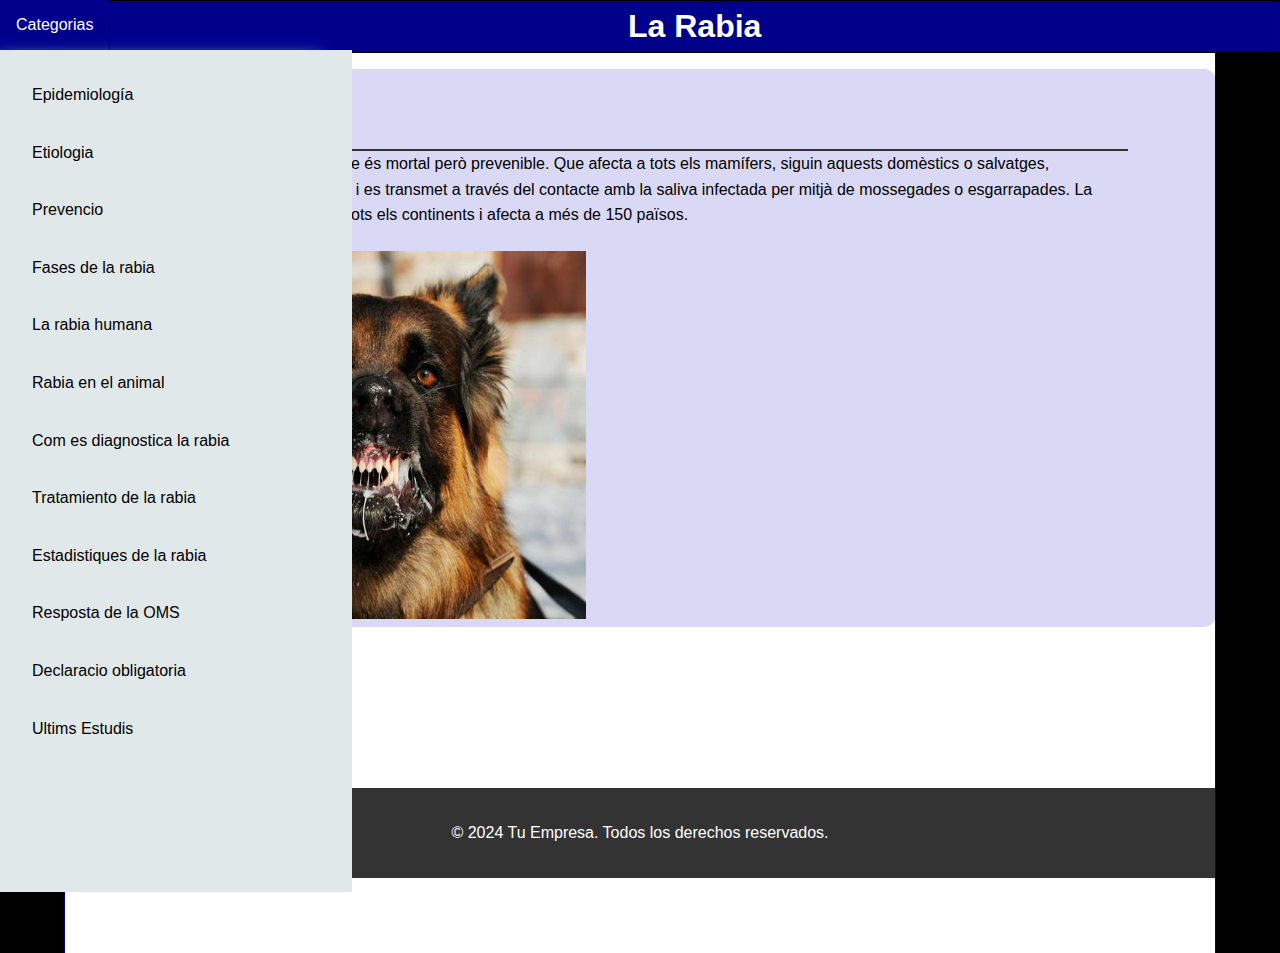
<file: index.html>
<!DOCTYPE html>
<html lang="es">
<head>
    <meta charset="UTF-8">
    <meta name="viewport" content="width=device-width, initial-scale=1.0">
    <title>La Rabia</title>
    <link rel="stylesheet" href="style.css">
</head>
<body>
    <header>     
        <nav>
            <div class="dropdown">
                <button class="dropbtn">Categorias 
                  <i class="fa fa-caret-down"></i>
                </button>
                <div class="dropdown-content">  
                  <div class="row">
                    <div class="column">
                        <p><a href="./subpaginas/Epidemiología.html">Epidemiología</a></p>
                        <p><a href="./subpaginas/Etiologia.html">Etiologia</a></p>
                        <p><a href="./subpaginas/Prevencio.html">Prevencio</a></p>
                        <p><a href="./subpaginas/Fdlrabia.html">Fases de la rabia</a></p>
                        <p><a href="./subpaginas/lrhumana.html">La rabia humana</a></p>
                        <p><a href="./subpaginas/relanimal.html">Rabia en el animal</a></p>
                        <p><a href="./subpaginas/cedlrabia.html">Com es diagnostica la rabia</a></p>
                        <p><a href="./subpaginas/tdlrabia.html">Tratamiento de la rabia</a></p>
                        <p><a href="./subpaginas/edlrabia.html">Estadistiques de la rabia</a></p>
                        <p><a href="./subpaginas/respostadloms.html">Resposta de la OMS</a></p>
                        <p><a href="./subpaginas/dobligatoria.html">Declaracio obligatoria</a></p>
                        <p><a href="./subpaginas/uestudis.html">Ultims Estudis</a></p>
                    </div>
                  </div>
                </div>
              </div>
        </nav>
        <h1 class="headerTitle">La Rabia</h1>
    </header>
    <div class="contenido1">
      <p></p>
    </div>
    <div class="contenido2">
      <p></p>
    </div>
    <main>
      <div class="nube">
        <h2>Què és la rabia?</h2>
        <p class="Texto">És una malaltia viral que és mortal però prevenible. Que afecta a tots els mamífers, siguin aquests domèstics o salvatges, inclusivament a l'home, i es transmet a través del contacte amb la saliva infectada per mitjà de mossegades o esgarrapades. La malaltia és present en tots els continents i afecta a més de 150 països.</p>
        <img id="Gos1" src="./Imatges/Perro-rabia.jpg" alt="Es un gos amb rabia">
      </div>
    </main>
    <footer>
      <p>&copy; 2024 Tu Empresa. Todos los derechos reservados.</p>
    </footer>
</body>
</html>
</file>
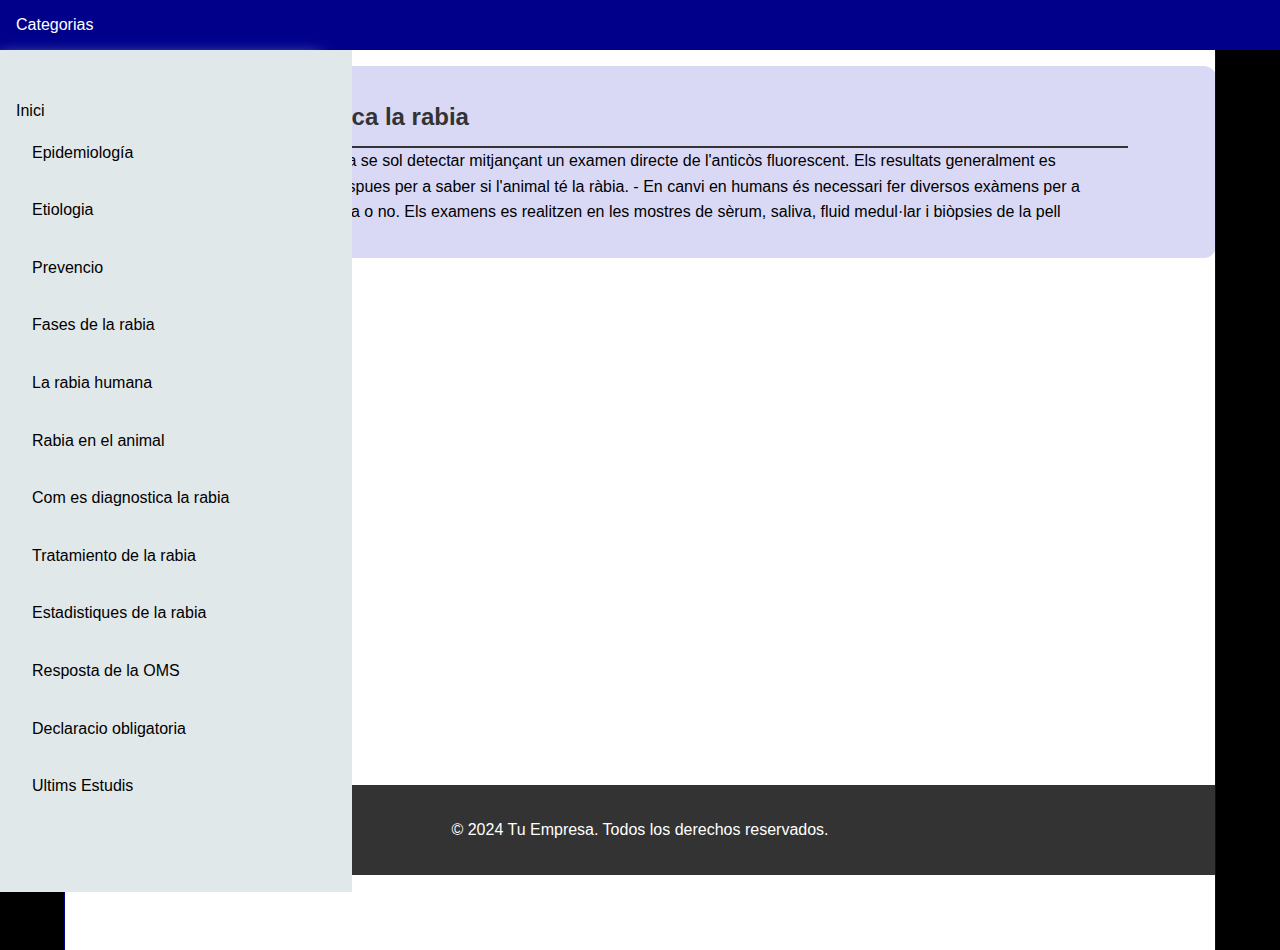
<file: subpaginas/cedlrabia.html>
<!DOCTYPE html>
<html lang="es">
    <head>
        <meta charset="UTF-8">
        <meta name="viewport" content="width=device-width, initial-scale=1.0">
       <title>Com es diagnòstica la ràbia</title>
        <link rel="stylesheet" href="../style.css">
    </head>
    <body>
        <header>
            <nav>
                <div class="dropdown">
                    <button class="dropbtn">Categorias 
                      <i class="fa fa-caret-down"></i>
                    </button>
                    <div class="dropdown-content">  
                      <div class="row">
                        <div class="column">
                            <p><a href="../index.html"></a>Inici</p>
                            <p><a href="../subpaginas/Epidemiología.html">Epidemiología</a></p>
                            <p><a href="../subpaginas/Etiologia.html">Etiologia</a></p>
                            <p><a href="../subpaginas/Prevencio.html">Prevencio</a></p>
                            <p><a href="../subpaginas/Fdlrabia.html">Fases de la rabia</a></p>
                            <p><a href="../subpaginas/lrhumana.html">La rabia humana</a></p>
                            <p><a href="../subpaginas/relanimal.html">Rabia en el animal</a></p>
                            <p><a href="../subpaginas/cedlrabia.html">Com es diagnostica la rabia</a></p>
                            <p><a href="../subpaginas/tdlrabia.html">Tratamiento de la rabia</a></p>
                            <p><a href="../subpaginas/edlrabia.html">Estadistiques de la rabia</a></p>
                            <p><a href="../subpaginas/respostadloms.html">Resposta de la OMS</a></p>
                            <p><a href="../subpaginas/dobligatoria.html">Declaracio obligatoria</a></p>
                            <p><a href="../subpaginas/uestudis.html">Ultims Estudis</a></p>
                        </div>
                      </div>
                    </div>
                  </div>
            </nav>
        </header>
        <div class="contenido1">
          <p></p>
        </div>
        <div class="contenido2">
          <p></p>
        </div>
        <main>
          <div class="nube">
            <h2>Com es diagnòstica la rabia</h2>  
            <p class="Texto">
                    - En els animals la ràbia se sol detectar mitjançant un examen directe de l'anticòs fluorescent. Els resultats generalment es coneixen una hores despues per a saber si l'animal té la ràbia.
                    - En canvi en humans és necessari fer diversos exàmens per a confirmar si tens la ràbia o no. Els examens es realitzen en les mostres de sèrum, saliva, fluid medul·lar i biòpsies de la pell preses del clatell.
            </p>
          </div>
        </main>
        <footer>
          <p>&copy; 2024 Tu Empresa. Todos los derechos reservados.</p> 
        </footer>
    </body>
</html>
</file>
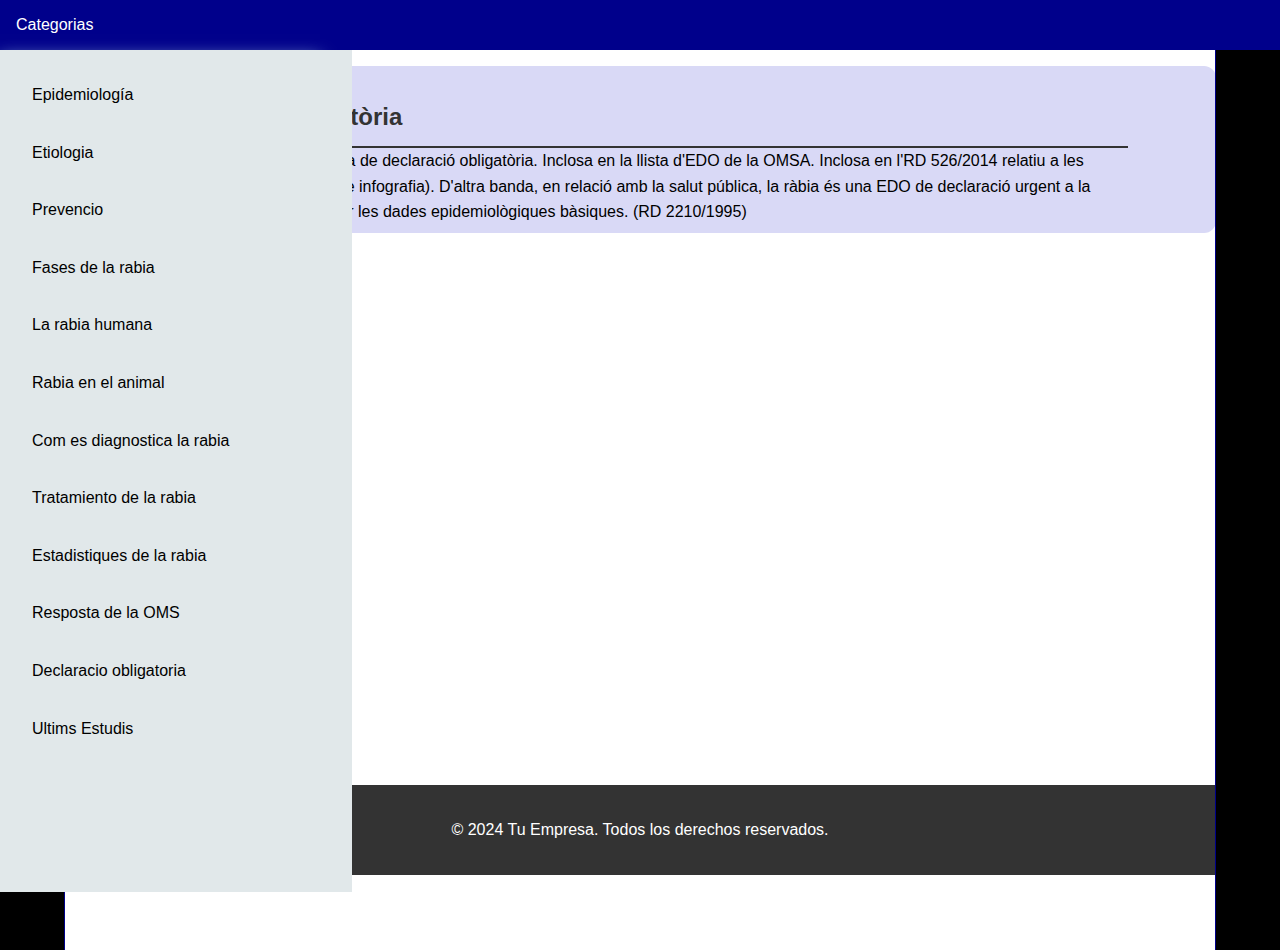
<file: subpaginas/dobligatoria.html>
<!DOCTYPE html>
<html lang="es">
    <head>
        <meta charset="UTF-8">
        <meta name="viewport" content="width=device-width, initial-scale=1.0">
        <title>Declaració obligatòria</title>
        <link rel="stylesheet" href="../style.css">
    </head>
    <body>
        <header>
            <nav>
                <div class="dropdown">
                    <button class="dropbtn">Categorias 
                      <i class="fa fa-caret-down"></i>
                    </button>
                    <div class="dropdown-content">  
                      <div class="row">
                        <div class="column">
                            <p><a href="../subpaginas/Epidemiología.html">Epidemiología</a></p>
                            <p><a href="../subpaginas/Etiologia.html">Etiologia</a></p>
                            <p><a href="../subpaginas/Prevencio.html">Prevencio</a></p>
                            <p><a href="../subpaginas/Fdlrabia.html">Fases de la rabia</a></p>
                            <p><a href="../subpaginas/lrhumana.html">La rabia humana</a></p>
                            <p><a href="../subpaginas/relanimal.html">Rabia en el animal</a></p>
                            <p><a href="../subpaginas/cedlrabia.html">Com es diagnostica la rabia</a></p>
                            <p><a href="../subpaginas/tdlrabia.html">Tratamiento de la rabia</a></p>
                            <p><a href="../subpaginas/edlrabia.html">Estadistiques de la rabia</a></p>
                            <p><a href="../subpaginas/respostadloms.html">Resposta de la OMS</a></p>
                            <p><a href="../subpaginas/dobligatoria.html">Declaracio obligatoria</a></p>
                            <p><a href="../subpaginas/uestudis.html">Ultims Estudis</a></p>
                        </div>
                      </div>
                    </div>
                  </div>
            </nav>
        </header>
        <div class="contenido1">
            <p></p>
          </div>
          <div class="contenido2">
            <p></p>
          </div>
        <main>
            <div class="nube">
            <h2>Declaració obligatòria</h2>
                <p class="Texto">
                    La ràbia és una malaltia de declaració obligatòria. Inclosa en la llista d'EDO de la OMSA.

                    Inclosa en l'RD 526/2014 relatiu a les EDO a Espanya, (veure infografia).

                    D'altra banda, en relació amb la salut pública, la ràbia és una EDO de declaració urgent a la qual s'ha d'acompanyar les dades epidemiològiques bàsiques. (RD 2210/1995)
                </p>
            </div>
        </main>

        <footer>
          <p>&copy; 2024 Tu Empresa. Todos los derechos reservados.</p> 
        </footer>
    </body>
</html>
</file>
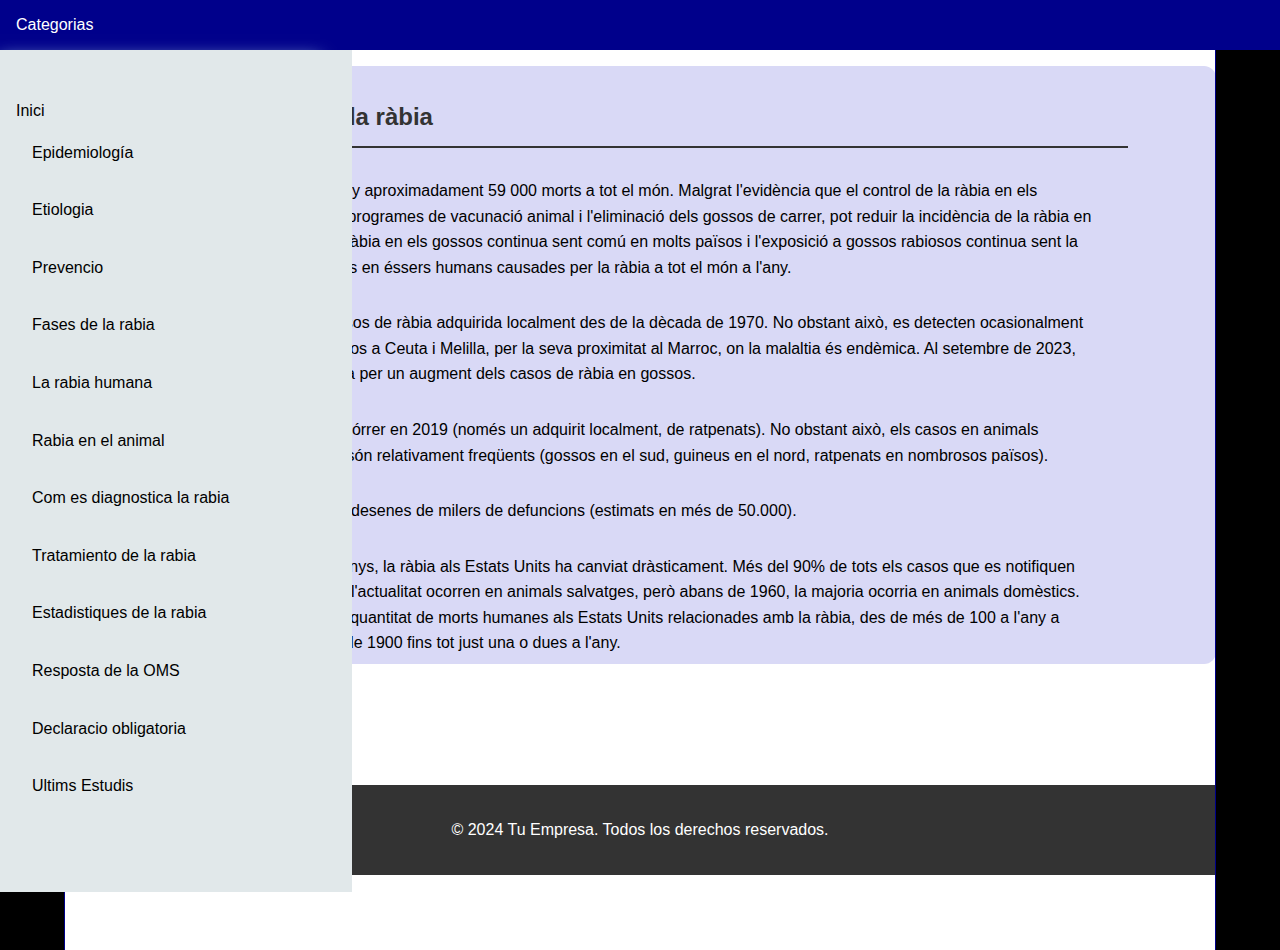
<file: subpaginas/edlrabia.html>
<!DOCTYPE html>
<html lang="es">
    <head>
        <meta charset="UTF-8">
        <meta name="viewport" content="width=device-width, initial-scale=1.0">
       <title>Estadístiques de la ràbia</title>
        <link rel="stylesheet" href="../style.css">
    </head>
    <body>
        <header>
            <nav>
                <div class="dropdown">
                    <button class="dropbtn">Categorias 
                      <i class="fa fa-caret-down"></i>
                    </button>
                    <div class="dropdown-content">  
                      <div class="row">
                        <div class="column">
                            <p><a href="../index.html"></a>Inici</p>
                            <p><a href="../subpaginas/Epidemiología.html">Epidemiología</a></p>
                            <p><a href="../subpaginas/Etiologia.html">Etiologia</a></p>
                            <p><a href="../subpaginas/Prevencio.html">Prevencio</a></p>
                            <p><a href="../subpaginas/Fdlrabia.html">Fases de la rabia</a></p>
                            <p><a href="../subpaginas/lrhumana.html">La rabia humana</a></p>
                            <p><a href="../subpaginas/relanimal.html">Rabia en el animal</a></p>
                            <p><a href="../subpaginas/cedlrabia.html">Com es diagnostica la rabia</a></p>
                            <p><a href="../subpaginas/tdlrabia.html">Tratamiento de la rabia</a></p>
                            <p><a href="../subpaginas/edlrabia.html">Estadistiques de la rabia</a></p>
                            <p><a href="../subpaginas/respostadloms.html">Resposta de la OMS</a></p>
                            <p><a href="../subpaginas/dobligatoria.html">Declaracio obligatoria</a></p>
                            <p><a href="../subpaginas/uestudis.html">Ultims Estudis</a></p>
                        </div>
                      </div>
                    </div>
                  </div>
            </nav>
        </header>
        <div class="contenido1">
            <p></p>
          </div>
          <div class="contenido2">
            <p></p>
          </div>
        <main>
            <div class="nube">
            <h2>Estadístiques de la ràbia</h2>
                <h3>Al món</h3>
                    <p class="Texto">
                        La ràbia causa cada any aproximadament 59 000 morts a tot el món. Malgrat l'evidència que el control de la ràbia en els gossos, mitjançant els programes de vacunació animal i l'eliminació dels gossos de carrer, pot reduir la incidència de la ràbia en els éssers humans, la ràbia en els gossos continua sent comú en molts països i l'exposició a gossos rabiosos continua sent la causa del 99% de morts en éssers humans causades per la ràbia a tot el món a l'any.
                    </p>
                <h3>A Espanya</h3>
                    <p class="Texto">
                        A Espanya no hi ha casos de ràbia adquirida localment des de la dècada de 1970. No obstant això, es detecten ocasionalment casos de ràbia en gossos a Ceuta i Melilla, per la seva proximitat al Marroc, on la malaltia és endèmica.
                        Al setembre de 2023, Melilla ha activat l'alerta per un augment dels casos de ràbia en gossos.
                    </p>
                <h3>A Europa</h3>
                    <p class="Texto">
                        Els últims casos van ocórrer en 2019 (només un adquirit localment, de ratpenats). No obstant això, els casos en animals domèstics o silvestres són relativament freqüents (gossos en el sud, guineus en el nord, ratpenats en nombrosos països).
                    </p>
                <h3>Asia i Àfrica</h3>
                    <p class="Texto">
                        Ocasiona tots els anys desenes de milers de defuncions (estimats en més de 50.000). 
                    </p>
                <h3>Estats Units</h3>
                    <p class="Texto">
                        Durant els últims 100 anys, la ràbia als Estats Units ha canviat dràsticament. Més del 90% de tots els casos que es notifiquen anualment als CDC en l'actualitat ocorren en animals salvatges, però abans de 1960, la majoria ocorria en animals domèstics.
                        També ha descendit la quantitat de morts humanes als Estats Units relacionades amb la ràbia, des de més de 100 a l'any a principis de la dècada de 1900 fins tot just una o dues a l'any.
                    </p>
            </div>
        </main>
        <footer>
            <p>&copy; 2024 Tu Empresa. Todos los derechos reservados.</p> 
        </footer>
    </body>
</html>
</file>
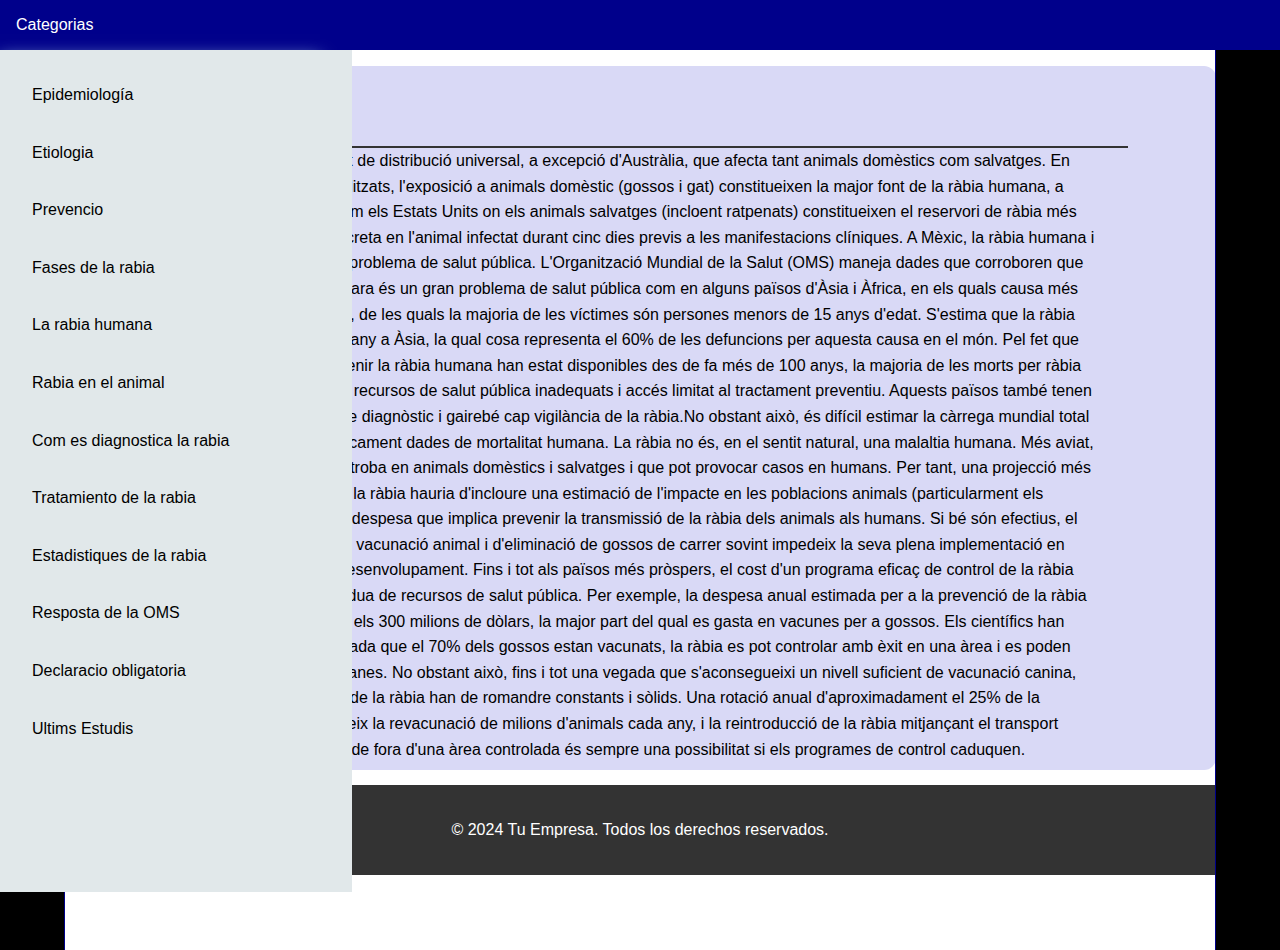
<file: subpaginas/Epidemiología.html>
<!DOCTYPE html>
<html lang="es">
    <head>
        <meta charset="UTF-8">
        <meta name="viewport" content="width=device-width, initial-scale=1.0">
       <title>Epidemiología</title>
        <link rel="stylesheet" href="../style.css">
    </head>
    <body>
        <header>
          <nav>
            <div class="dropdown">
                <button class="dropbtn">Categorias 
                  <i class="fa fa-caret-down"></i>
                </button>
                <div class="dropdown-content">  
                  <div class="row">
                    <div class="column">
                        <p><a href="../subpaginas/Epidemiología.html">Epidemiología</a></p>
                        <p><a href="../subpaginas/Etiologia.html">Etiologia</a></p>
                        <p><a href="../subpaginas/Prevencio.html">Prevencio</a></p>
                        <p><a href="../subpaginas/Fdlrabia.html">Fases de la rabia</a></p>
                        <p><a href="../subpaginas/lrhumana.html">La rabia humana</a></p>
                        <p><a href="../subpaginas/relanimal.html">Rabia en el animal</a></p>
                        <p><a href="../subpaginas/cedlrabia.html">Com es diagnostica la rabia</a></p>
                        <p><a href="../subpaginas/tdlrabia.html">Tratamiento de la rabia</a></p>
                        <p><a href="../subpaginas/edlrabia.html">Estadistiques de la rabia</a></p>
                        <p><a href="../subpaginas/respostadloms.html">Resposta de la OMS</a></p>
                        <p><a href="../subpaginas/dobligatoria.html">Declaracio obligatoria</a></p>
                        <p><a href="../subpaginas/uestudis.html">Ultims Estudis</a></p>
                    </div>
                  </div>
                </div>
              </div>
        </nav>
        </header>
        <div class="contenido1">
          <p></p>
        </div>
        <div class="contenido2">
          <p></p>
        </div>
        <main>
          <div class="nube">
            <h2>Epidemiología</h2>
            <p class="Texto">
                La ràbia és un patiment de distribució universal, a excepció d'Austràlia, que afecta tant animals domèstics com salvatges. En països menys industrialitzats, l'exposició a animals domèstic (gossos i gat) constitueixen la major font de la ràbia humana, a diferència de països com els Estats Units on els animals salvatges (incloent ratpenats) constitueixen el reservori de ràbia més important. El virus s'excreta en l'animal infectat durant cinc dies previs a les manifestacions clíniques. 
                A Mèxic, la ràbia humana i canina representen un problema de salut pública. L'Organització Mundial de la Salut (OMS) maneja dades que corroboren que en algunes regions encara és un gran problema de salut pública com en alguns països d'Àsia i Àfrica, en els quals causa més de 55.000 morts a l'any, de les quals la majoria de les víctimes són persones menors de 15 anys d'edat. S'estima que la ràbia causa 31.000 morts a l'any a Àsia, la qual cosa representa el 60% de les defuncions per aquesta causa en el món. 
                Pel fet que les vacunes per a prevenir la ràbia humana han estat disponibles des de fa més de 100 anys, la majoria de les morts per ràbia ocorren en països amb recursos de salut pública inadequats i accés limitat al tractament preventiu. Aquests països també tenen poques instal·lacions de diagnòstic i gairebé cap vigilància de la ràbia.No obstant això, és difícil estimar la càrrega mundial total de la ràbia utilitzant únicament dades de mortalitat humana. La ràbia no és, en el sentit natural, una malaltia humana. 
                Més aviat, és una malaltia que es troba en animals domèstics i salvatges i que pot provocar casos en humans. Per tant, una projecció més precisa de l'impacte de la ràbia hauria d'incloure una estimació de l'impacte en les poblacions animals (particularment els animals domèstics) i la despesa que implica prevenir la transmissió de la ràbia dels animals als humans. Si bé són efectius, el cost dels programes de vacunació animal i d'eliminació de gossos de carrer sovint impedeix la seva plena implementació en gran part del món en desenvolupament. 
                Fins i tot als països més pròspers, el cost d'un programa eficaç de control de la ràbia canina suposa una pèrdua de recursos de salut pública. Per exemple, la despesa anual estimada per a la prevenció de la ràbia als Estats Units supera els 300 milions de dòlars, la major part del qual es gasta en vacunes per a gossos. Els científics han demostrat que una vegada que el 70% dels gossos estan vacunats, la ràbia es pot controlar amb èxit en una àrea i es poden prevenir les morts humanes. No obstant això, fins i tot una vegada que s'aconsegueixi un nivell suficient de vacunació canina, els esforços de control de la ràbia han de romandre constants i sòlids. Una rotació anual d'aproximadament el 25% de la població canina requereix la revacunació de milions d'animals cada any, i la reintroducció de la ràbia mitjançant el transport d'animals infectats des de fora d'una àrea controlada és sempre una possibilitat si els programes de control caduquen.
            </p>
          </div>
        </main>

        <footer>
          <p>&copy; 2024 Tu Empresa. Todos los derechos reservados.</p> 
        </footer>
    </body>
</html>
</file>
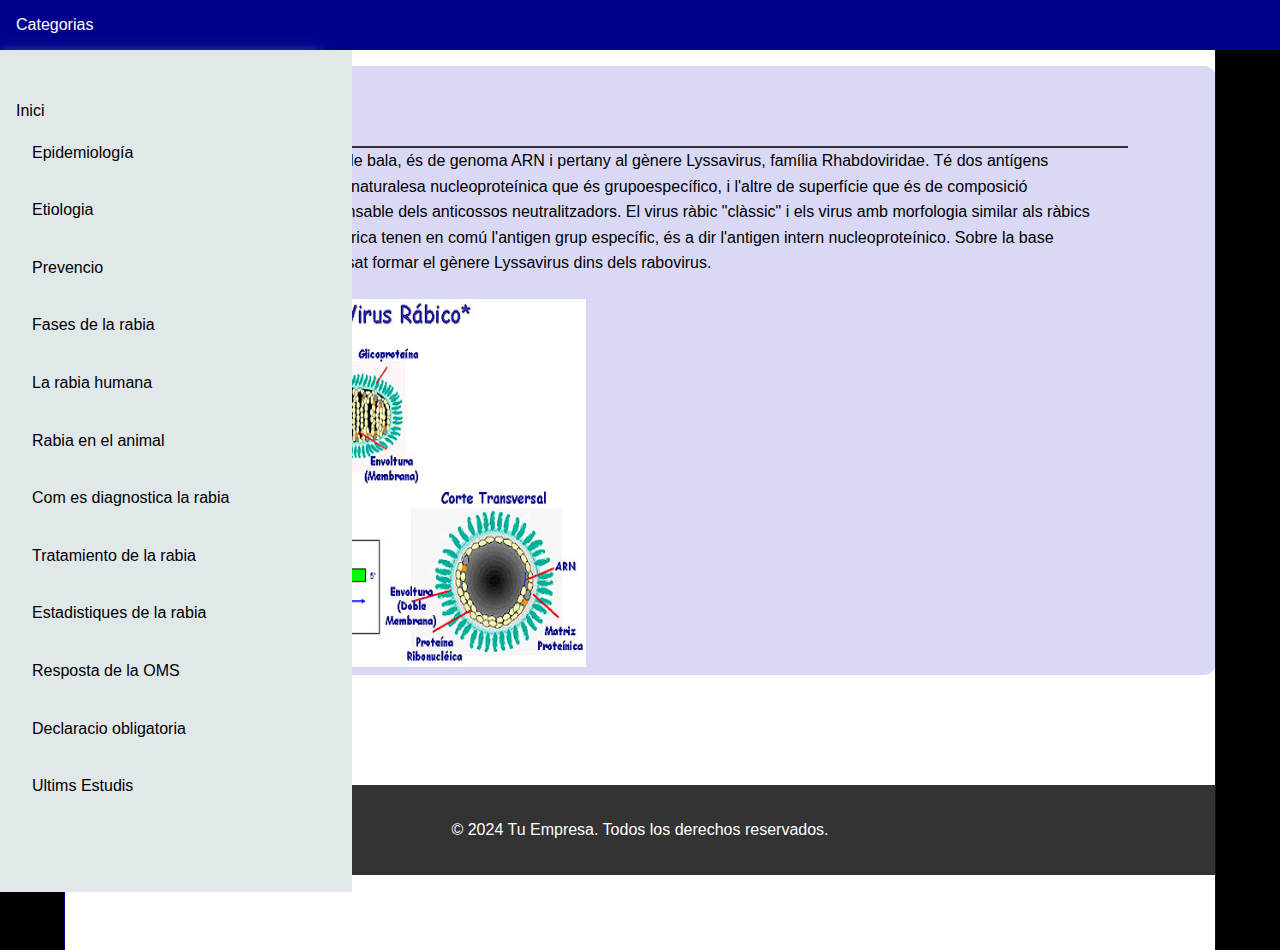
<file: subpaginas/Etiologia.html>
<!DOCTYPE html>
<html lang="es">
    <head>
        <meta charset="UTF-8">
        <meta name="viewport" content="width=device-width, initial-scale=1.0">
       <title>Etiología</title>
        <link rel="stylesheet" href="../style.css">
    </head>
    <body>
        <header>
          <nav>
            <div class="dropdown">
                <button class="dropbtn">Categorias 
                  <i class="fa fa-caret-down"></i>
                </button>
                <div class="dropdown-content">  
                  <div class="row">
                    <div class="column">
                        <p><a href="../index.html"></a>Inici</p>
                        <p><a href="../subpaginas/Epidemiología.html">Epidemiología</a></p>
                        <p><a href="../subpaginas/Etiologia.html">Etiologia</a></p>
                        <p><a href="../subpaginas/Prevencio.html">Prevencio</a></p>
                        <p><a href="../subpaginas/Fdlrabia.html">Fases de la rabia</a></p>
                        <p><a href="../subpaginas/lrhumana.html">La rabia humana</a></p>
                        <p><a href="../subpaginas/relanimal.html">Rabia en el animal</a></p>
                        <p><a href="../subpaginas/cedlrabia.html">Com es diagnostica la rabia</a></p>
                        <p><a href="../subpaginas/tdlrabia.html">Tratamiento de la rabia</a></p>
                        <p><a href="../subpaginas/edlrabia.html">Estadistiques de la rabia</a></p>
                        <p><a href="../subpaginas/respostadloms.html">Resposta de la OMS</a></p>
                        <p><a href="../subpaginas/dobligatoria.html">Declaracio obligatoria</a></p>
                        <p><a href="../subpaginas/uestudis.html">Ultims Estudis</a></p>
                    </div>
                  </div>
                </div>
              </div>
        </nav>
        </header>
        <div class="contenido1">
          <p></p>
        </div>
        <div class="contenido2">
          <p></p>
        </div>
        <main>
          <div class="nube">
            <h2>Etiología</h2>
            
            <p class="Texto">
                El virus ràbic té forma de bala, és de genoma ARN i pertany al gènere Lyssavirus, família Rhabdoviridae. Té dos antígens principals: un intern de naturalesa nucleoproteínica que és grupoespecífico, i l'altre de superfície que és de composició glucoproteínica i responsable dels anticossos neutralitzadors. 
                El virus ràbic "clàssic" i els virus amb morfologia similar als ràbics aïllats últimament en Africa tenen en comú l'antigen grup específic, és a dir l'antigen intern nucleoproteínico. Sobre la base d'aquest fet s'ha proposat formar el gènere Lyssavirus dins dels rabovirus.
            </p>
            
              <img id="Virus-rabia" src="../Imatges/Virus-rabia.jpg" alt="Una imagen en la que se puede ver como es el virus de la rabia y sus diferentes partes">
              
            </div>
        </main>

        <footer>
          <p>&copy; 2024 Tu Empresa. Todos los derechos reservados.</p> 
        </footer>
    </body>
</html>
</file>
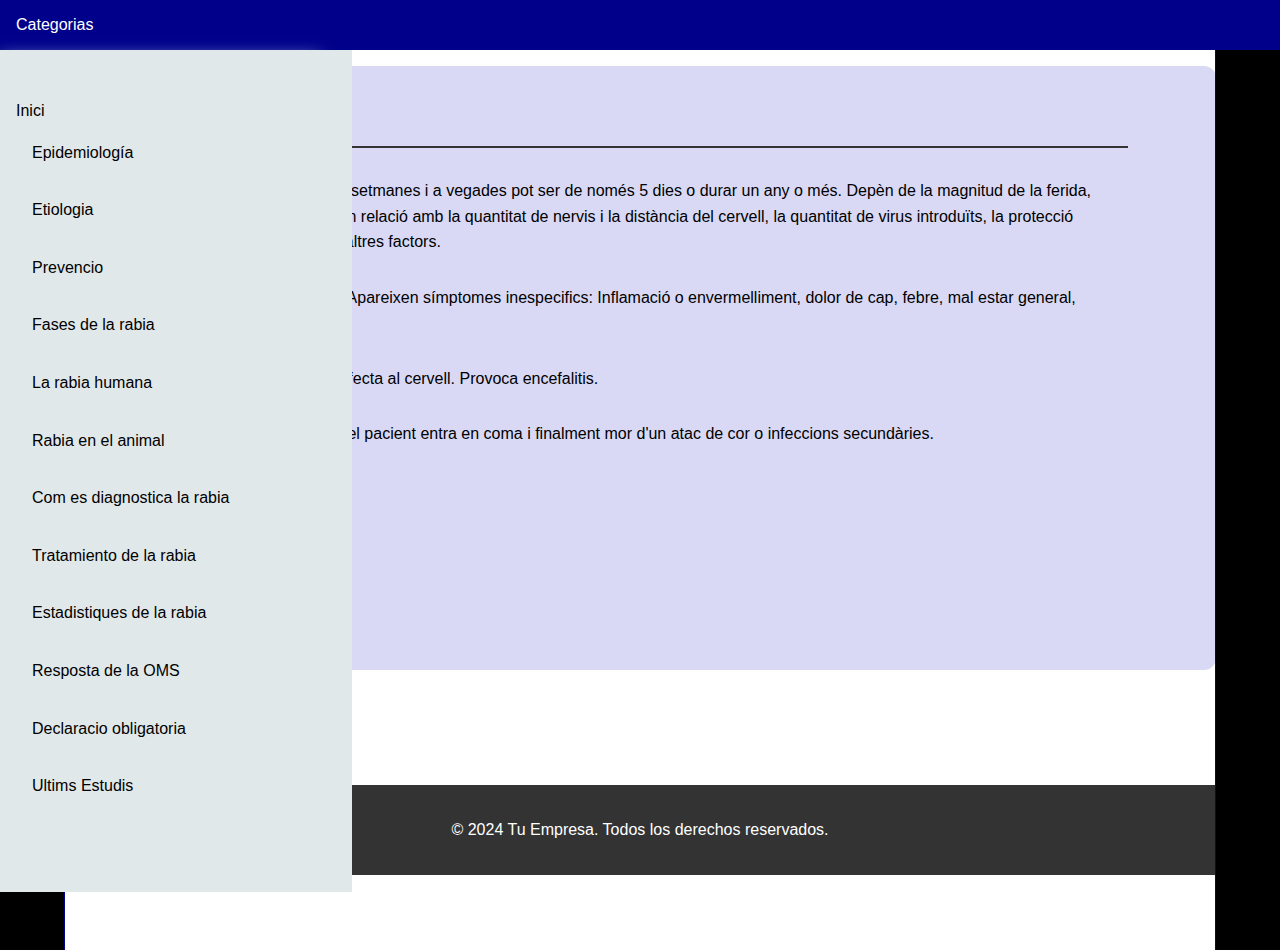
<file: subpaginas/Fdlrabia.html>
<!DOCTYPE html>
<html lang="es">
    <head>
        <meta charset="UTF-8">
        <meta name="viewport" content="width=device-width, initial-scale=1.0">
       <title>Fases de la rabia</title>
        <link rel="stylesheet" href="../style.css">
    </head>
    <body>
        <header>
            <nav>
                <div class="dropdown">
                    <button class="dropbtn">Categorias 
                      <i class="fa fa-caret-down"></i>
                    </button>
                    <div class="dropdown-content">  
                      <div class="row">
                        <div class="column">
                            <p><a href="../index.html"></a>Inici</p>
                            <p><a href="../subpaginas/Epidemiología.html">Epidemiología</a></p>
                            <p><a href="../subpaginas/Etiologia.html">Etiologia</a></p>
                            <p><a href="../subpaginas/Prevencio.html">Prevencio</a></p>
                            <p><a href="../subpaginas/Fdlrabia.html">Fases de la rabia</a></p>
                            <p><a href="../subpaginas/lrhumana.html">La rabia humana</a></p>
                            <p><a href="../subpaginas/relanimal.html">Rabia en el animal</a></p>
                            <p><a href="../subpaginas/cedlrabia.html">Com es diagnostica la rabia</a></p>
                            <p><a href="../subpaginas/tdlrabia.html">Tratamiento de la rabia</a></p>
                            <p><a href="../subpaginas/edlrabia.html">Estadistiques de la rabia</a></p>
                            <p><a href="../subpaginas/respostadloms.html">Resposta de la OMS</a></p>
                            <p><a href="../subpaginas/dobligatoria.html">Declaracio obligatoria</a></p>
                            <p><a href="../subpaginas/uestudis.html">Ultims Estudis</a></p>
                        </div>
                      </div>
                    </div>
                  </div>
            </nav>
        </header>
        <div class="contenido1">
            <p></p>
          </div>
          <div class="contenido2">
            <p></p>
          </div>
        <main>
            <div class="nube">
            <h2>Fases de la rabia</h2>
                <h3>Periode d'incubació</h3>
                    <p class="Texto">
                        En general és de 2 a 8 setmanes i a vegades pot ser de només 5 dies o durar un any o més. Depèn de la magnitud de la ferida, el lloc de la laceració en relació amb la quantitat de nervis i la distància del cervell, la quantitat de virus introduïts, la protecció conferida per la roba i altres factors.
                    </p>
                <h3>Fase prodròmica</h3>
                    <p class="Texto">
                        Dura entre 2 i 10 dies. Apareixen símptomes inespecifics: 
                        Inflamació o envermelliment, dolor de cap, febre, mal estar general, nàusees.
                    </p>
                <h3>Fase neurològica</h3>
                    <p class="Texto">
                        Dura entre 2 i 7 dies. Afecta al cervell. Provoca encefalitis. 
                    </p>
                <h3>Fase de coma</h3>
                    <p class="Texto">
                        Dura entre 1 i 10 dies, el pacient entra en coma i finalment mor d'un atac de cor o infeccions secundàries.
                    </p>
                    <img id="rabia-en-humanos" src="../Imatges/rabia-en-humanos.jpg" alt="Una imagen en la que se puede ver como afecta la rabia en los humanos de forma explicada">
            </div>            
        </main>

        <footer>
            <p>&copy; 2024 Tu Empresa. Todos los derechos reservados.</p> 
        </footer>
    </body>
</html>
</file>
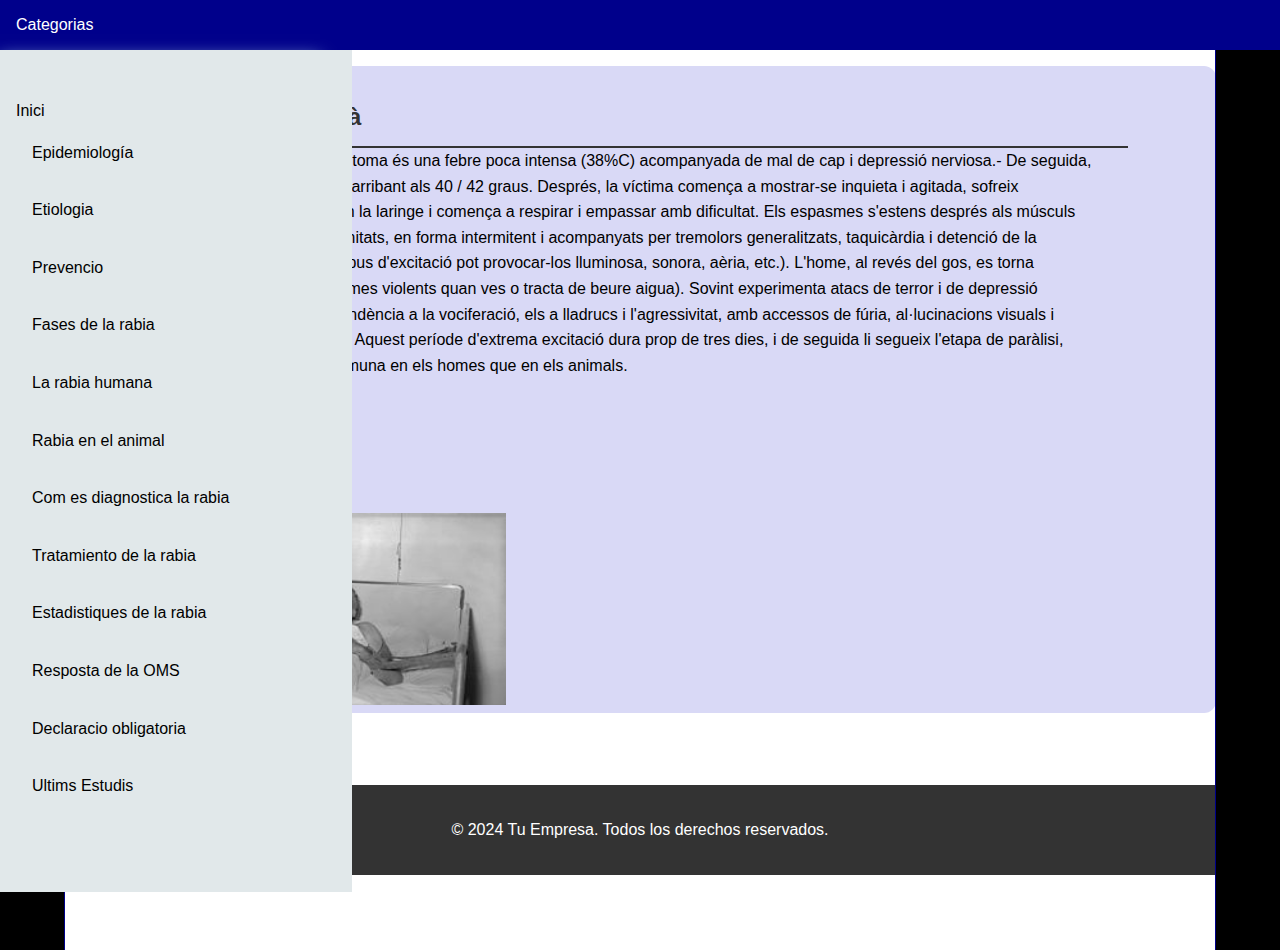
<file: subpaginas/lrhumana.html>
<!DOCTYPE html>
<html lang="es">
    <head>
        <meta charset="UTF-8">
        <meta name="viewport" content="width=device-width, initial-scale=1.0">
        <title>La rabia en l'humà</title>
        <link rel="stylesheet" href="../style.css">
    </head>
    <body>
        <header>
            <nav>
                <div class="dropdown">
                    <button class="dropbtn">Categorias 
                      <i class="fa fa-caret-down"></i>
                    </button>
                    <div class="dropdown-content">  
                      <div class="row">
                        <div class="column">
                            <p><a href="../index.html"></a>Inici</p>
                            <p><a href="../subpaginas/Epidemiología.html">Epidemiología</a></p>
                            <p><a href="../subpaginas/Etiologia.html">Etiologia</a></p>
                            <p><a href="../subpaginas/Prevencio.html">Prevencio</a></p>
                            <p><a href="../subpaginas/Fdlrabia.html">Fases de la rabia</a></p>
                            <p><a href="../subpaginas/lrhumana.html">La rabia humana</a></p>
                            <p><a href="../subpaginas/relanimal.html">Rabia en el animal</a></p>
                            <p><a href="../subpaginas/cedlrabia.html">Com es diagnostica la rabia</a></p>
                            <p><a href="../subpaginas/tdlrabia.html">Tratamiento de la rabia</a></p>
                            <p><a href="../subpaginas/edlrabia.html">Estadistiques de la rabia</a></p>
                            <p><a href="../subpaginas/respostadloms.html">Resposta de la OMS</a></p>
                            <p><a href="../subpaginas/dobligatoria.html">Declaracio obligatoria</a></p>
                            <p><a href="../subpaginas/uestudis.html">Ultims Estudis</a></p>
                        </div>
                      </div>
                    </div>
                  </div>
            </nav>
        </header>
        <div class="contenido1">
            <p></p>
          </div>
          <div class="contenido2">
            <p></p>
          </div>
        <main>
            <div class="nube">
            <h2>La rabia en l'humà</h2>
                <p class="Texto">
                    En l'home, el primer sintoma és una febre poca intensa (38%C) acompanyada de mal de cap i depressió nerviosa.- De seguida, la temperatura s'eleva,  arribant als 40 / 42 graus. Després, la víctima comença a mostrar-se inquieta i agitada, sofreix espasmes dolorosos en la laringe i comença a respirar i empassar amb dificultat. Els espasmes s'estens  després als músculs del tronc i de les extremitats, en forma intermitent i acompanyats per tremolors generalitzats, taquicàrdia i detenció de la respiració. Qualsevol tipus d'excitació pot provocar-los lluminosa, sonora, aèria, etc.).
                    L'home, al revés del gos, es torna hidròfob (sofreix espasmes violents quan ves o tracta de beure aigua). Sovint experimenta atacs de terror i de depressió nerviosa, presentant tendència a la vociferació, els a lladrucs i l'agressivitat, amb accessos de fúria, al·lucinacions visuals i auditives, baves i deliri. Aquest període d'extrema excitació dura prop de tres dies, i de seguida li segueix l'etapa de paràlisi, més ràpida i menys comuna en els homes que en els animals.
                </p>
                
                <img id="perro-muerde" src="../Imatges/perro-muerde-persona.jpg" alt="En la imagen se puede observar como un perro muerde a una persona">
                <img id="paciente-rabia" src="../Imatges/paciente-rabia.jpg" alt="En la imagen se puede observar a una persona en una infectada por el virus de la rabia">
            </div>
        </main>

        <footer>
            <p>&copy; 2024 Tu Empresa. Todos los derechos reservados.</p> 
        </footer>
    </body>
</html>
</file>
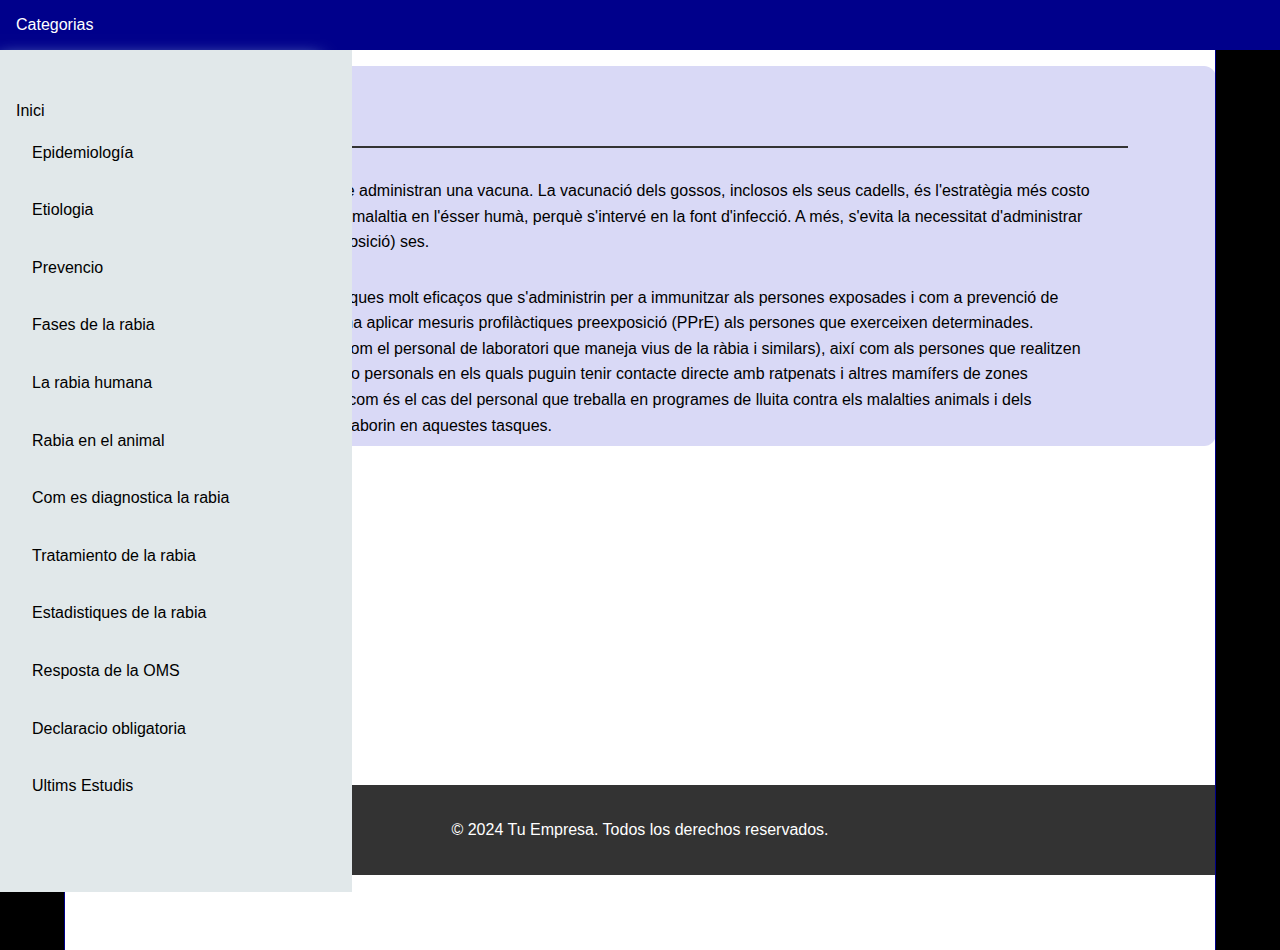
<file: subpaginas/Prevencio.html>
<!DOCTYPE html>
<html lang="es">
    <head>
        <meta charset="UTF-8">
        <meta name="viewport" content="width=device-width, initial-scale=1.0">
       <title>Prevenció</title>
        <link rel="stylesheet" href="../style.css">
    </head>
    <body>
        <header>
            <nav>
                <div class="dropdown">
                    <button class="dropbtn">Categorias 
                      <i class="fa fa-caret-down"></i>
                    </button>
                    <div class="dropdown-content">  
                      <div class="row">
                        <div class="column">
                            <p><a href="../index.html"></a>Inici</p>
                            <p><a href="../subpaginas/Epidemiología.html">Epidemiología</a></p>
                            <p><a href="../subpaginas/Etiologia.html">Etiologia</a></p>
                            <p><a href="../subpaginas/Prevencio.html">Prevencio</a></p>
                            <p><a href="../subpaginas/Fdlrabia.html">Fases de la rabia</a></p>
                            <p><a href="../subpaginas/lrhumana.html">La rabia humana</a></p>
                            <p><a href="../subpaginas/relanimal.html">Rabia en el animal</a></p>
                            <p><a href="../subpaginas/cedlrabia.html">Com es diagnostica la rabia</a></p>
                            <p><a href="../subpaginas/tdlrabia.html">Tratamiento de la rabia</a></p>
                            <p><a href="../subpaginas/edlrabia.html">Estadistiques de la rabia</a></p>
                            <p><a href="../subpaginas/respostadloms.html">Resposta de la OMS</a></p>
                            <p><a href="../subpaginas/dobligatoria.html">Declaracio obligatoria</a></p>
                            <p><a href="../subpaginas/uestudis.html">Ultims Estudis</a></p>
                        </div>
                      </div>
                    </div>
                  </div>
            </nav>
        </header>
        <div class="contenido1">
            <p></p>
          </div>
          <div class="contenido2">
            <p></p>
          </div>
        <main>
            <div class="nube">
            <h2>Prevenció</h2>

                <h3>Eliminació de la rabia canina</h3>
                    <p class="Texto">
                        La ràbia pot prevenir-se administran una vacuna. La vacunació dels gossos, inclosos els seus cadells, és l'estratègia més costo eficaz per a prevenir la malaltia en l'ésser humà, perquè s'intervé en la font d'infecció. A més, s'evita la necessitat d'administrar PPE. (Profilaxi postexposició)
                        ses.
                    </p>

                <h3>Inmunització en l'ésser humà</h3>
                    <p class="Texto">
                        Hi ha vacunes antirràbiques molt eficaços que s'administrin per a immunitzar als
                        persones exposades i com a prevenció de l'exposició. És recomana aplicar mesuris
                        profilàctiques preexposició (PPrE) als persones que exerceixen determinades.
                        Ocupacions d'alt risc (com el personal de laboratori que maneja vius de la ràbia i similars), així com als persones que realitzen activitats professionals o personals en els quals puguin tenir contacte directe amb ratpenats i altres mamífers de zones afectades per la ràbia, com és el cas del personal que treballa en programes de lluita contra els malalties animals i dels guardaboscos que col·laborin en aquestes tasques.
                    </p>
            </div>
        </main>

        <footer>
            <p>&copy; 2024 Tu Empresa. Todos los derechos reservados.</p> 
        </footer>
    </body>
</html>
</file>
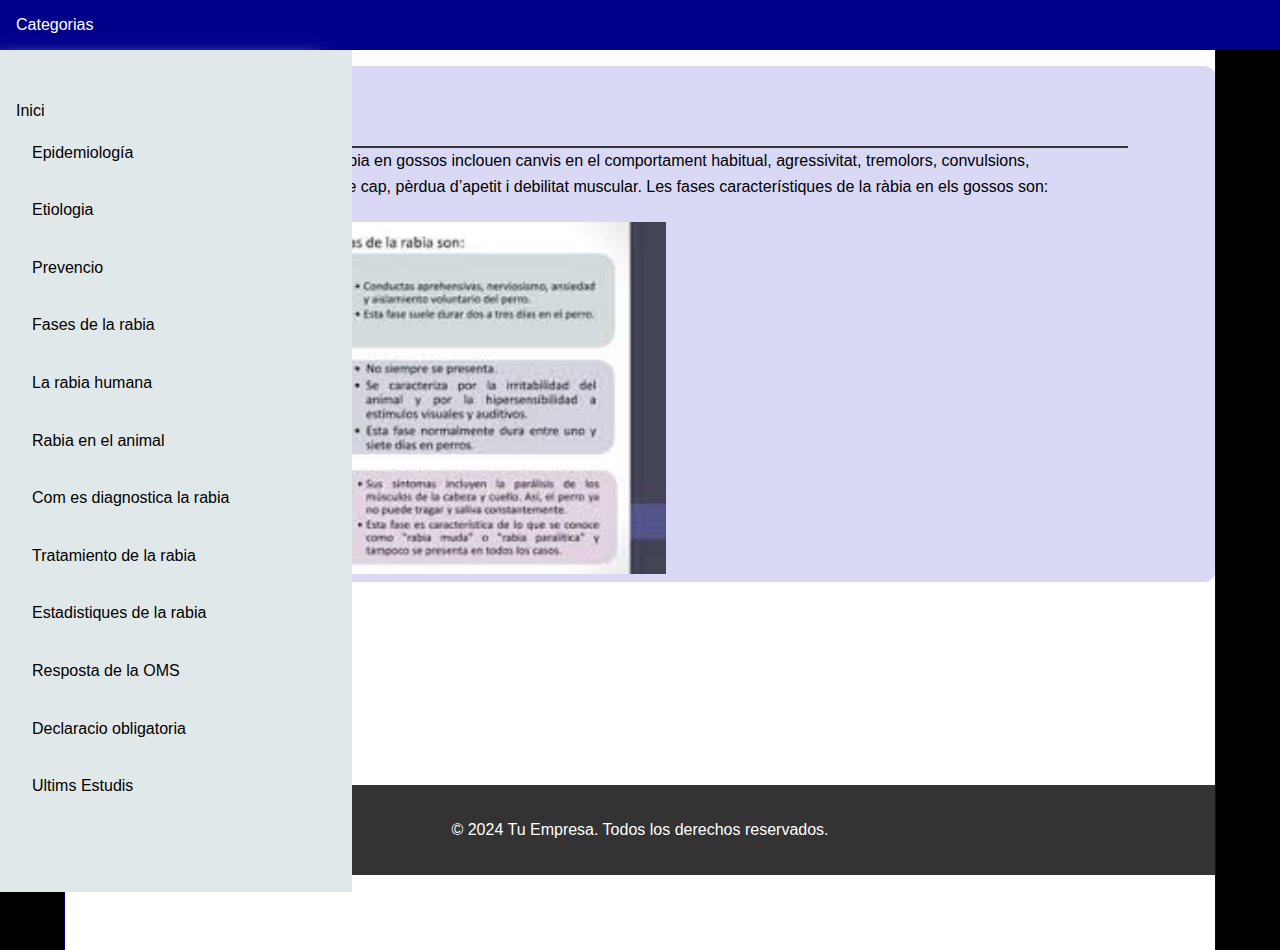
<file: subpaginas/relanimal.html>
<!DOCTYPE html>
<html lang="es">
    <head>
        <meta charset="UTF-8">
        <meta name="viewport" content="width=device-width, initial-scale=1.0">
        <title>Rabia en el animal</title>
        <link rel="stylesheet" href="../style.css">
    </head>
    <body>
        <header>
            <nav>
                <div class="dropdown">
                    <button class="dropbtn">Categorias 
                      <i class="fa fa-caret-down"></i>
                    </button>
                    <div class="dropdown-content">  
                      <div class="row">
                        <div class="column">
                            <p><a href="../index.html"></a>Inici</p>
                            <p><a href="../subpaginas/Epidemiología.html">Epidemiología</a></p>
                            <p><a href="../subpaginas/Etiologia.html">Etiologia</a></p>
                            <p><a href="../subpaginas/Prevencio.html">Prevencio</a></p>
                            <p><a href="../subpaginas/Fdlrabia.html">Fases de la rabia</a></p>
                            <p><a href="../subpaginas/lrhumana.html">La rabia humana</a></p>
                            <p><a href="../subpaginas/relanimal.html">Rabia en el animal</a></p>
                            <p><a href="../subpaginas/cedlrabia.html">Com es diagnostica la rabia</a></p>
                            <p><a href="../subpaginas/tdlrabia.html">Tratamiento de la rabia</a></p>
                            <p><a href="../subpaginas/edlrabia.html">Estadistiques de la rabia</a></p>
                            <p><a href="../subpaginas/respostadloms.html">Resposta de la OMS</a></p>
                            <p><a href="../subpaginas/dobligatoria.html">Declaracio obligatoria</a></p>
                            <p><a href="../subpaginas/uestudis.html">Ultims Estudis</a></p>
                        </div>
                      </div>
                    </div>
                  </div>
            </nav>
        </header>
        <div class="contenido1">
          <p></p>
        </div>
        <div class="contenido2">
          <p></p>
        </div>
        <main>
          <div class="nube">
            <h2>Rabia en l'animal</h2>
                <p class="Texto">
                    Els símptomes de la ràbia en gossos inclouen canvis en el comportament habitual, agressivitat, tremolors, convulsions, paràlisis, febre, dolor de cap, pèrdua d’apetit i debilitat muscular.
                    Les fases característiques de la ràbia en els gossos son:
                </p>
                <img id="fases-rabia" src="../Imatges/fases-rabia.jpg" alt="Imagen con información referente a las fases de la rabia en los perros">
          </div>
        </main>

        <footer>
          <p>&copy; 2024 Tu Empresa. Todos los derechos reservados.</p> 
        </footer>
    </body>
</html>
</file>
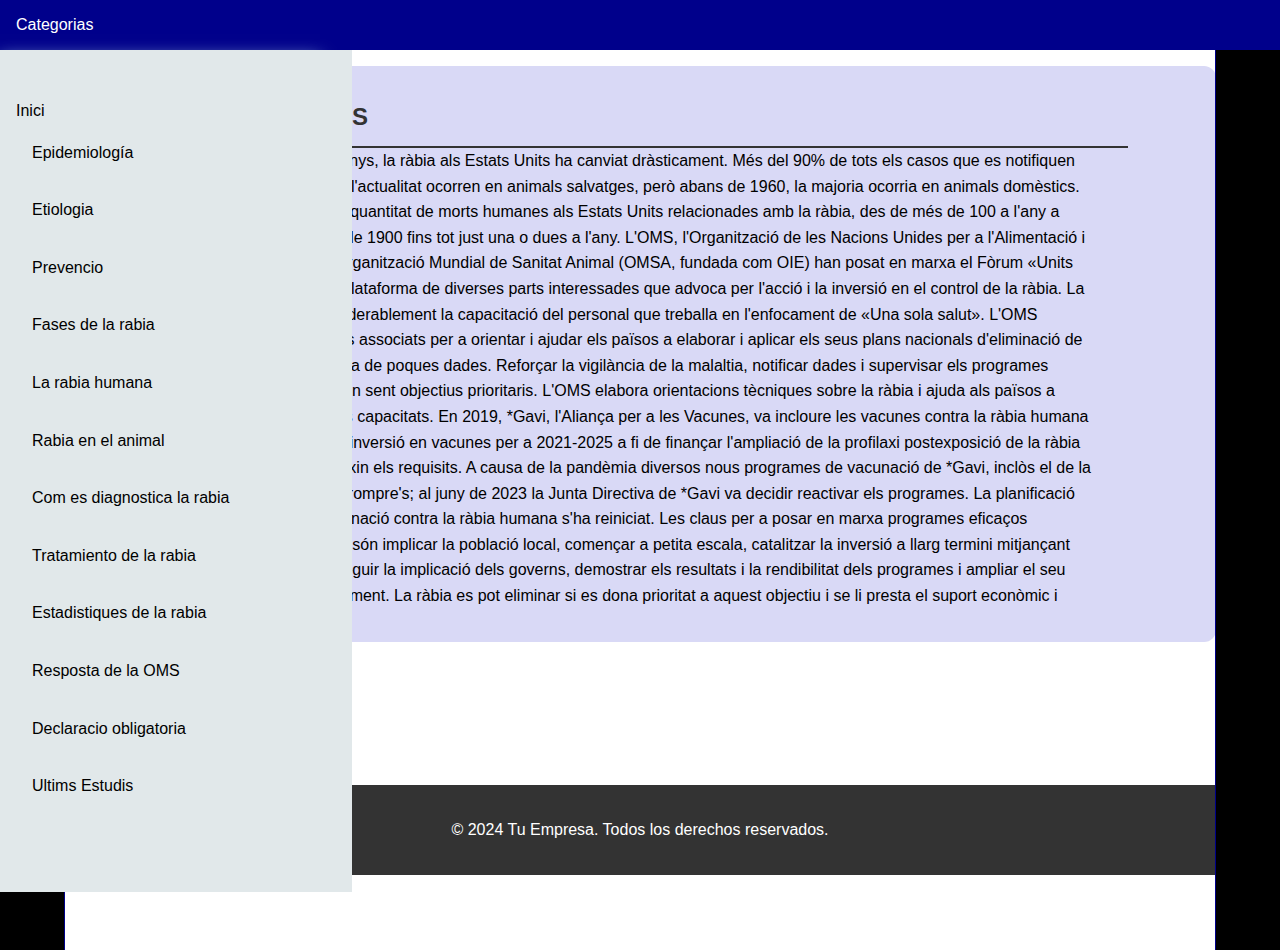
<file: subpaginas/respostadloms.html>
<!DOCTYPE html>
<html lang="es">
    <head>
        <meta charset="UTF-8">
        <meta name="viewport" content="width=device-width, initial-scale=1.0">
       <title>Resposta de l'OMS</title>
        <link rel="stylesheet" href="../style.css">
    </head>
    <body>
        <header>
          <nav>
            <div class="dropdown">
                <button class="dropbtn">Categorias 
                  <i class="fa fa-caret-down"></i>
                </button>
                <div class="dropdown-content">  
                  <div class="row">
                    <div class="column">
                        <p><a href="../index.html"></a>Inici</p>
                        <p><a href="../subpaginas/Epidemiología.html">Epidemiología</a></p>
                        <p><a href="../subpaginas/Etiologia.html">Etiologia</a></p>
                        <p><a href="../subpaginas/Prevencio.html">Prevencio</a></p>
                        <p><a href="../subpaginas/Fdlrabia.html">Fases de la rabia</a></p>
                        <p><a href="../subpaginas/lrhumana.html">La rabia humana</a></p>
                        <p><a href="../subpaginas/relanimal.html">Rabia en el animal</a></p>
                        <p><a href="../subpaginas/cedlrabia.html">Com es diagnostica la rabia</a></p>
                        <p><a href="../subpaginas/tdlrabia.html">Tratamiento de la rabia</a></p>
                        <p><a href="../subpaginas/edlrabia.html">Estadistiques de la rabia</a></p>
                        <p><a href="../subpaginas/respostadloms.html">Resposta de la OMS</a></p>
                        <p><a href="../subpaginas/dobligatoria.html">Declaracio obligatoria</a></p>
                        <p><a href="../subpaginas/uestudis.html">Ultims Estudis</a></p>
                    </div>
                  </div>
                </div>
              </div>
        </nav>
        </header>
        <div class="contenido1">
          <p></p>
        </div>
        <div class="contenido2">
          <p></p>
        </div>
        <main>
          <div class="nube">
            <h2>Resposta de l'OMS</h2>
                <p class="Texto">
                    Durant els últims 100 anys, la ràbia als Estats Units ha canviat dràsticament. Més del 90% de tots els casos que es notifiquen anualment als CDC en l'actualitat ocorren en animals salvatges, però abans de 1960, la majoria ocorria en animals domèstics.
                    També ha descendit la quantitat de morts humanes als Estats Units relacionades amb la ràbia, des de més de 100 a l'any a principis de la dècada de 1900 fins tot just una o dues a l'any.

                    L'OMS, l'Organització de les Nacions Unides per a l'Alimentació i l'Agricultura (FAO) i l'Organització Mundial de Sanitat Animal (OMSA, fundada com OIE) han posat en marxa el Fòrum «Units contra la Ràbia», una plataforma de diverses parts interessades que advoca per l'acció i la inversió en el control de la ràbia.
                    La ràbia pot afavorir considerablement la capacitació del personal que treballa en l'enfocament de «Una sola salut».

                    L'OMS col·labora amb els seus associats per a orientar i ajudar els països a elaborar i aplicar els seus plans nacionals d'eliminació de la ràbia, però es disposa de poques dades. Reforçar la vigilància de la malaltia, notificar dades i supervisar els programes contra la ràbia continuen sent objectius prioritaris.

                    L'OMS elabora orientacions tècniques sobre la ràbia i ajuda als països a desenvolupar les seves capacitats.

                    En 2019, *Gavi, l'Aliança per a les Vacunes, va incloure les vacunes contra la ràbia humana en la seva estratègia d'inversió en vacunes per a 2021-2025 a fi de finançar l'ampliació de la profilaxi postexposició de la ràbia als països que compleixin els requisits. A causa de la pandèmia diversos nous programes de vacunació de *Gavi, inclòs el de la ràbia, van haver d'interrompre's; al juny de 2023 la Junta Directiva de *Gavi va decidir reactivar els programes. La planificació per a reprendre la vacunació contra la ràbia humana s'ha reiniciat.
                    Les claus per a posar en marxa programes eficaços d'eliminació de la ràbia són implicar la població local, començar a petita escala, catalitzar la inversió a llarg termini mitjançant plans d'estímul, aconseguir la implicació dels governs, demostrar els resultats i la rendibilitat dels programes i ampliar el seu àmbit d'actuació ràpidament.

                    La ràbia es pot eliminar si es dona prioritat a aquest objectiu i se li presta el suport econòmic i polític adequat.
                </p>
          </div>
        </main>

        <footer>
          <p>&copy; 2024 Tu Empresa. Todos los derechos reservados.</p> 
        </footer>
    </body>
</html>
</file>
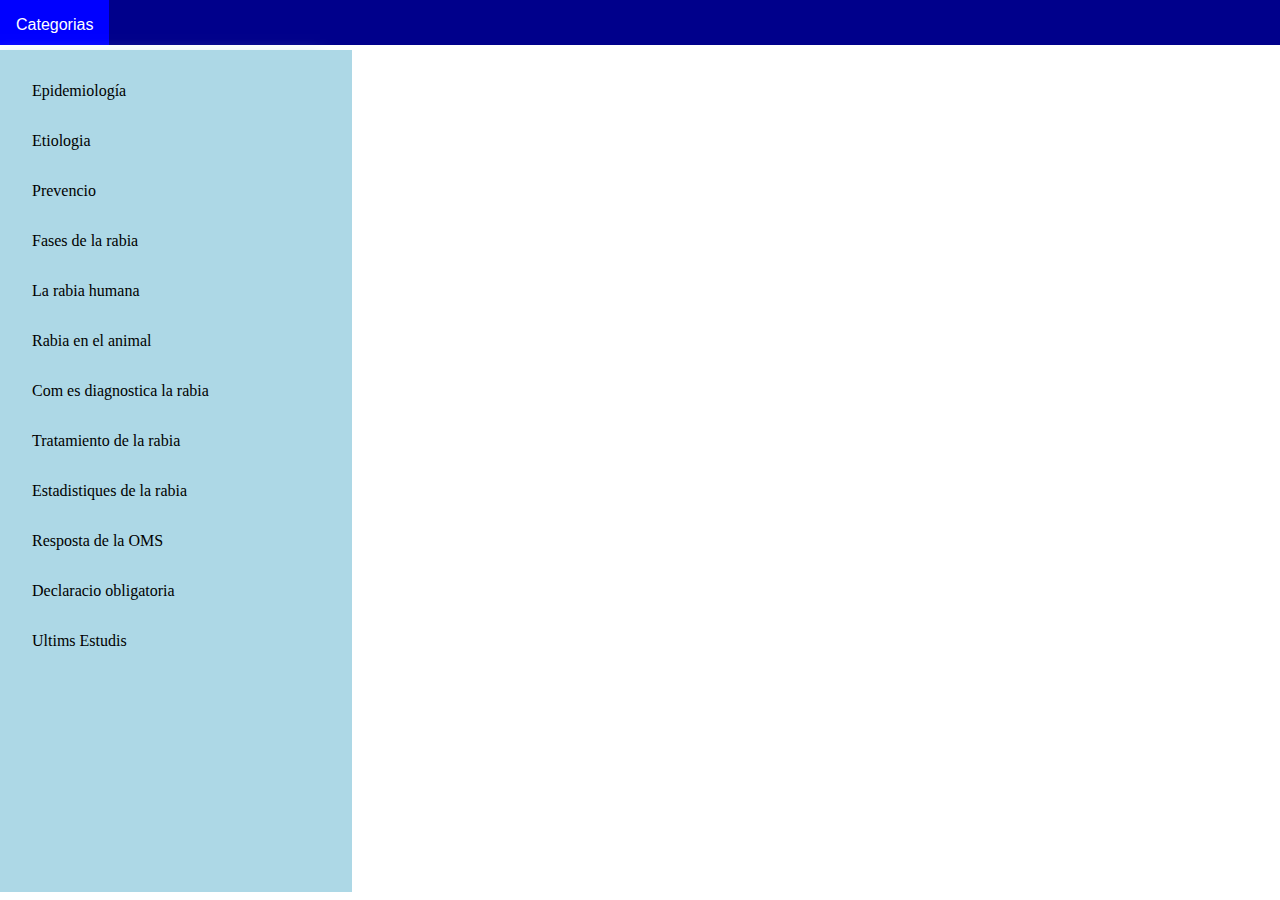
<file: subpaginas/statsdlrabia.html>
<!DOCTYPE html>
<html lang="es">
    <head>
        <meta charset="UTF-8">
        <meta name="viewport" content="width=device-width, initial-scale=1.0">
       <title>Estadistiques de la rabia</title>
        <link rel="stylesheet" href="../style2.css">
    </head>
    <body>
        <header>

        </header>

        <nav>
            <div class="dropdown">
                <button class="dropbtn">Categorias 
                  <i class="fa fa-caret-down"></i>
                </button>
                <div class="dropdown-content">  
                  <div class="row">
                    <div class="column">
                        <p><a href="./subpaginas/Epidemiología.html">Epidemiología</a></p>
                        <p><a href="./subpaginas/Etiologia.html">Etiologia</a></p>
                        <p><a href="./subpaginas/Prevencio.html">Prevencio</a></p>
                        <p><a href="./subpaginas/Fdlrabia.html">Fases de la rabia</a></p>
                        <p><a href="./subpaginas/lrhumana.html">La rabia humana</a></p>
                        <p><a href="./subpaginas/relanimal.html">Rabia en el animal</a></p>
                        <p><a href="./subpaginas/cedlrabia.html">Com es diagnostica la rabia</a></p>
                        <p><a href="./subpaginas/tdlrabia.html">Tratamiento de la rabia</a></p>
                        <p><a href="./subpaginas/edlrabia.html">Estadistiques de la rabia</a></p>
                        <p><a href="./subpaginas/respostadloms.html">Resposta de la OMS</a></p>
                        <p><a href="./subpaginas/dobligatoria.html">Declaracio obligatoria</a></p>
                        <p><a href="./subpaginas/uestudis.html">Ultims Estudis</a></p>
                    </div>
                  </div>
                </div>
              </div>
        </nav>

        <main>
          
        </main>

        <footer>
            
        </footer>
    </body>
</html>
</file>
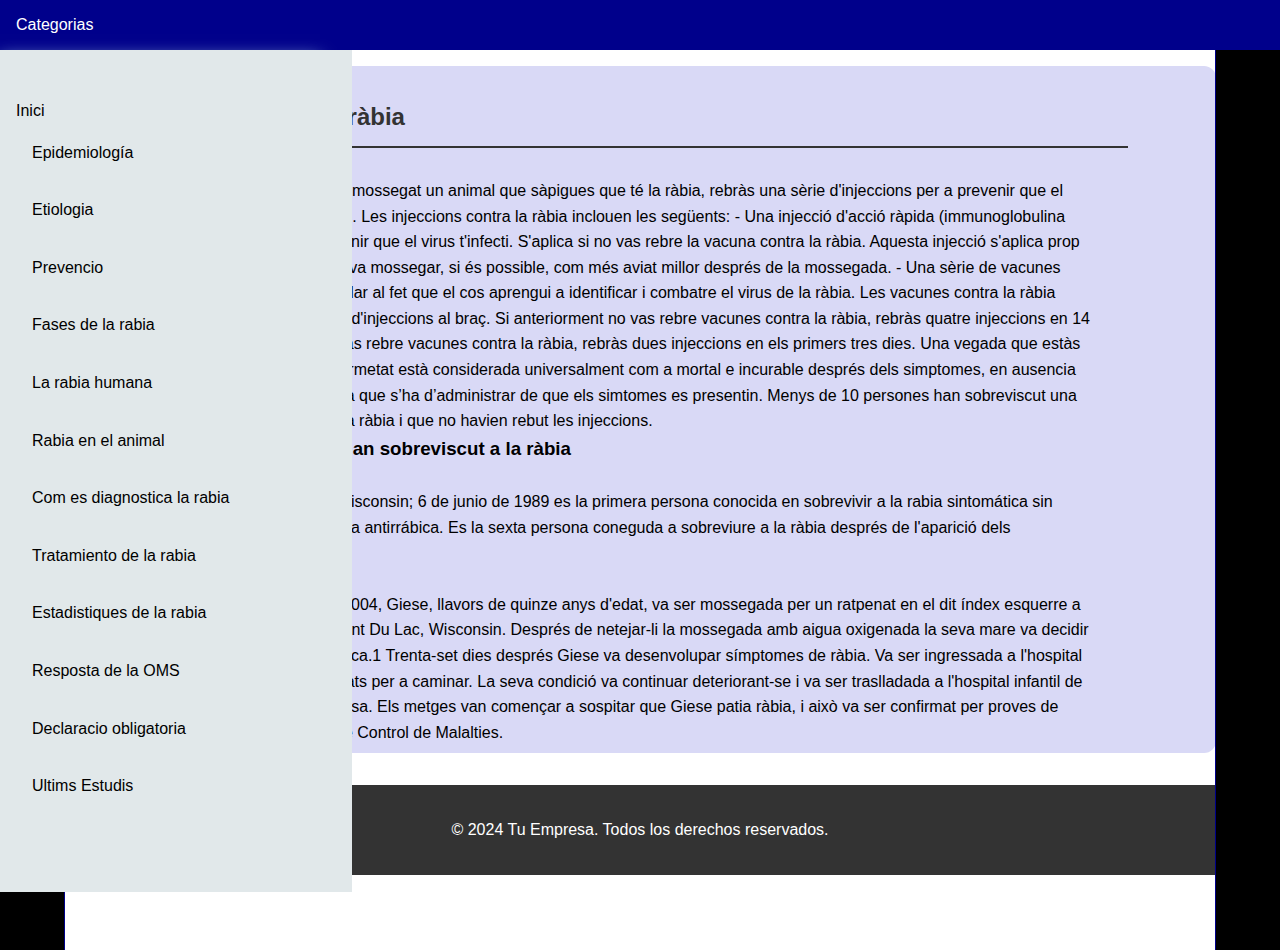
<file: subpaginas/tdlrabia.html>
<!DOCTYPE html>
<html lang="es">
    <head>
        <meta charset="UTF-8">
        <meta name="viewport" content="width=device-width, initial-scale=1.0">
        <title>Tratamiento de la ràbia</title>
        <link rel="stylesheet" href="../style.css">
    </head>
    <body>
        <header>
            <nav>
                <div class="dropdown">
                    <button class="dropbtn">Categorias 
                      <i class="fa fa-caret-down"></i>
                    </button>
                    <div class="dropdown-content">  
                      <div class="row">
                        <div class="column">
                            <p><a href="../index.html"></a>Inici</p>
                            <p><a href="../subpaginas/Epidemiología.html">Epidemiología</a></p>
                            <p><a href="../subpaginas/Etiologia.html">Etiologia</a></p>
                            <p><a href="../subpaginas/Prevencio.html">Prevencio</a></p>
                            <p><a href="../subpaginas/Fdlrabia.html">Fases de la rabia</a></p>
                            <p><a href="../subpaginas/lrhumana.html">La rabia humana</a></p>
                            <p><a href="../subpaginas/relanimal.html">Rabia en el animal</a></p>
                            <p><a href="../subpaginas/cedlrabia.html">Com es diagnostica la rabia</a></p>
                            <p><a href="../subpaginas/tdlrabia.html">Tratamiento de la rabia</a></p>
                            <p><a href="../subpaginas/edlrabia.html">Estadistiques de la rabia</a></p>
                            <p><a href="../subpaginas/respostadloms.html">Resposta de la OMS</a></p>
                            <p><a href="../subpaginas/dobligatoria.html">Declaracio obligatoria</a></p>
                            <p><a href="../subpaginas/uestudis.html">Ultims Estudis</a></p>
                        </div>
                      </div>
                    </div>
                  </div>
            </nav>
        </header>
        <div class="contenido1">
            <p></p>
          </div>
          <div class="contenido2">
            <p></p>
          </div>
        <main>
            <div class="nube">
            <h2>Tractament de la ràbia</h2>
                <h3>Tractament de la ràbia</h3>
                        <p class="Texto">
                            En el cas de que t’hagi mossegat un animal que sàpigues que té la ràbia,
                            rebràs una sèrie d'injeccions per a prevenir que el virus de la ràbia t'infecti.

                            Les injeccions contra la ràbia inclouen les següents:

                            - Una injecció d'acció ràpida (immunoglobulina antirràbica) per a prevenir que el virus t'infecti. S'aplica si no vas rebre la vacuna contra la ràbia. Aquesta injecció s'aplica prop de l'àrea on l'animal et va mossegar, si és possible, com més aviat millor després de la mossegada.

                            - Una sèrie de vacunes antirràbiques per a ajudar al fet que el cos aprengui a identificar i combatre el virus de la ràbia. Les vacunes contra la ràbia s'administren en forma d'injeccions al braç. Si anteriorment no vas rebre vacunes contra la ràbia, rebràs quatre injeccions en 14 dies. Si anteriorment vas rebre vacunes contra la ràbia, rebràs dues injeccions en els primers tres dies.

                            Una vegada que estàs infectat del virus, l’enfermetat està considerada universalment com a mortal e incurable després dels simptomes, en ausencia de vacunació adecuada que s’ha d’administrar de que els simtomes es presentin.

                            Menys de 10 persones han sobreviscut una vegada infectades de la ràbia i que no havien rebut les injeccions.
                        </p>
                <h3> Casos reials de persones que han sobreviscut a la ràbia</h3>
                    <h4>Jeanna Giese</h4>
                        <p class="Texto">
                            Nascuda a  Madison, Wisconsin; 6 de junio de 1989 es la primera persona conocida en sobrevivir a la rabia sintomática sin haber recibido la vacuna antirrábica. Es la sexta persona coneguda a sobreviure a la ràbia després de l'aparició dels símptomes.
                        </p>
                    <h4>Infecció amb el virus de la ràbia</h4>
                        <p class="Texto">
                            El 12 de setembre de 2004, Giese, llavors de quinze anys d'edat, va ser mossegada per un ratpenat en el dit índex esquerre a l'església St. Patrick Font Du Lac, Wisconsin. Després de netejar-li la mossegada amb aigua oxigenada la seva mare va decidir no buscar atenció mèdica.1​ Trenta-set dies després Giese va desenvolupar símptomes de ràbia. Va ser ingressada a l'hospital amb tremolors i dificultats per a caminar. La seva condició va continuar deteriorant-se i va ser traslladada a l'hospital infantil de Wisconsin en Wauwatosa. Els metges van començar a sospitar que Giese patia ràbia, i això va ser confirmat per proves de laboratori del Centre de Control de Malalties.
                        </p>
            </div>
        </main>

        <footer>
            <p>&copy; 2024 Tu Empresa. Todos los derechos reservados.</p> 
        </footer>
    </body>
</html>
</file>
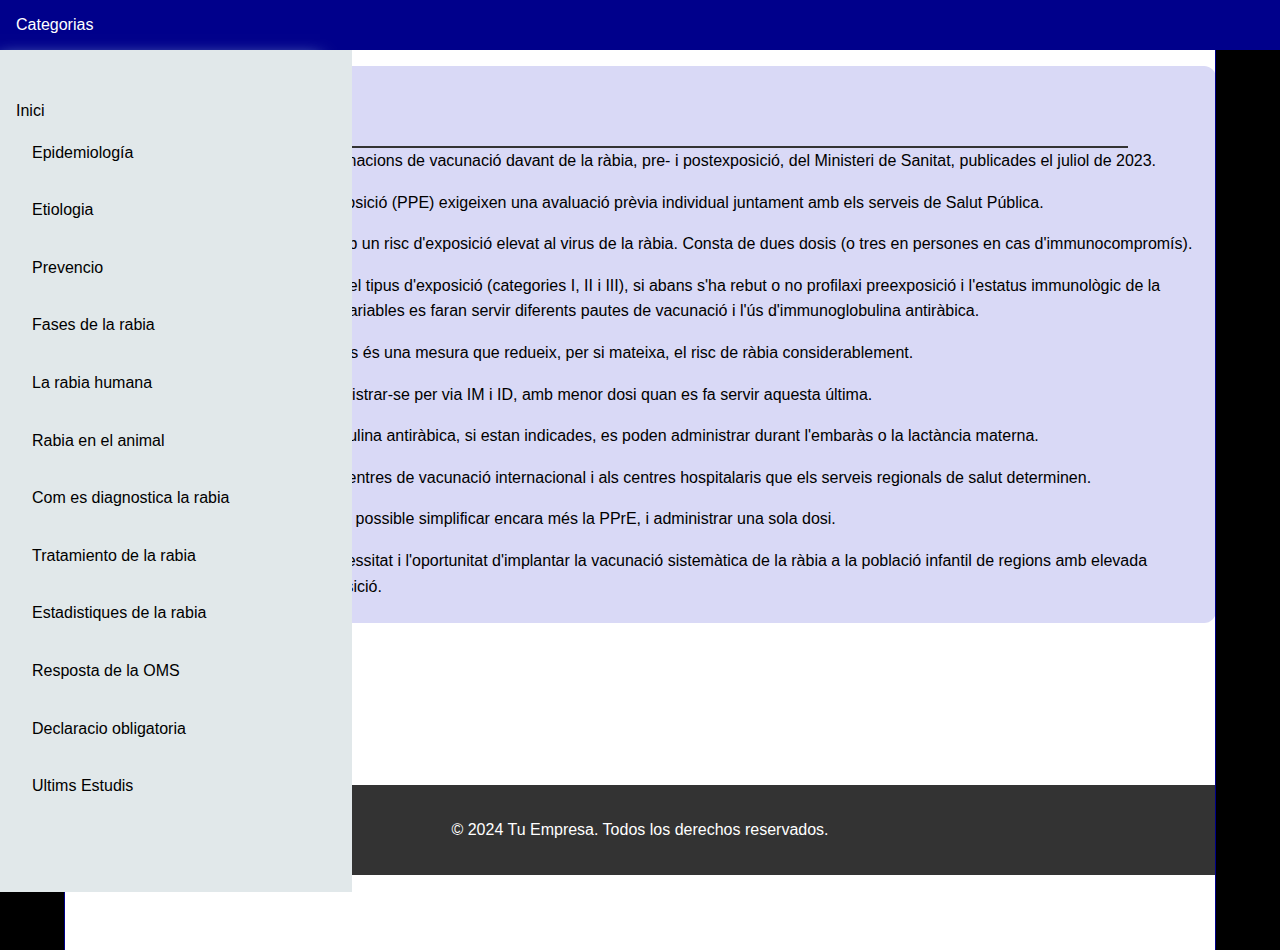
<file: subpaginas/uestudis.html>
<!DOCTYPE html>
<html lang="es">
    <head>
        <meta charset="UTF-8">
        <meta name="viewport" content="width=device-width, initial-scale=1.0">
       <title>Últims estudis</title>
        <link rel="stylesheet" href="../style.css">
    </head>
    <body>
        <header>
            <nav>
                <div class="dropdown">
                    <button class="dropbtn">Categorias 
                      <i class="fa fa-caret-down"></i>
                    </button>
                    <div class="dropdown-content">  
                      <div class="row">
                        <div class="column">
                            <p><a href="../index.html"></a>Inici</p>
                            <p><a href="../subpaginas/Epidemiología.html">Epidemiología</a></p>
                            <p><a href="../subpaginas/Etiologia.html">Etiologia</a></p>
                            <p><a href="../subpaginas/Prevencio.html">Prevencio</a></p>
                            <p><a href="../subpaginas/Fdlrabia.html">Fases de la rabia</a></p>
                            <p><a href="../subpaginas/lrhumana.html">La rabia humana</a></p>
                            <p><a href="../subpaginas/relanimal.html">Rabia en el animal</a></p>
                            <p><a href="../subpaginas/cedlrabia.html">Com es diagnostica la rabia</a></p>
                            <p><a href="../subpaginas/tdlrabia.html">Tratamiento de la rabia</a></p>
                            <p><a href="../subpaginas/edlrabia.html">Estadistiques de la rabia</a></p>
                            <p><a href="../subpaginas/respostadloms.html">Resposta de la OMS</a></p>
                            <p><a href="../subpaginas/dobligatoria.html">Declaracio obligatoria</a></p>
                            <p><a href="../subpaginas/uestudis.html">Ultims Estudis</a></p>
                        </div>
                      </div>
                    </div>
                  </div>
            </nav>
        </header>
        <div class="contenido1">
            <p></p>
          </div>
          <div class="contenido2">
            <p></p>
          </div>
        <main>
            <div class="nube">
            <h2>Últims estudis</h2>
                    <p class="Ultims-Estudis"> ● Es presenta un resum de les recomanacions de vacunació davant de la ràbia, pre- i postexposició, del Ministeri de Sanitat, publicades el juliol de 2023. </p>
                    <p class="Ultims-Estudis"> ● Tant la profilaxi pre- (PPrE) i postexposició (PPE) exigeixen una avaluació prèvia individual juntament amb els serveis de Salut Pública. </p>
                    <p class="Ultims-Estudis"> ● La PPrE es proposa en persones amb un risc d'exposició elevat al virus de la ràbia. Consta de dues dosis (o tres en persones en cas d'immunocompromís). </p>
                    <p class="Ultims-Estudis"> ● La modalitat de PPE s'escull segons el tipus d'exposició (categories I, II i III), si abans s'ha rebut o no profilaxi preexposició i l'estatus immunològic de la persona exposada. Segons aquestes variables es faran servir diferents pautes de vacunació i l'ús d'immunoglobulina antiràbica. </p>
                    <p class="Ultims-Estudis"> ● El rentat de la zona exposada i ferides és una mesura que redueix, per si mateixa, el risc de ràbia considerablement. </p>
                    <p class="Ultims-Estudis"> ● Les vacunes de la ràbia poden administrar-se per via IM i ID, amb menor dosi quan es fa servir aquesta última. </p>
                    <p class="Ultims-Estudis"> ● Tant les vacunes com la immunoglobulina antiràbica, si estan indicades, es poden administrar durant l'embaràs o la lactància materna. </p>
                    <p class="Ultims-Estudis"> ● La PPrE i PPE es duen a terme als centres de vacunació internacional i als centres hospitalaris que els serveis regionals de salut determinen. </p>
                    <p class="Ultims-Estudis"> ● Noves investigacions apunten que és possible simplificar encara més la PPrE, i administrar una sola dosi. </p>
                    <p class="Ultims-Estudis"> ● Nombrosos experts plantegen la necessitat i l'oportunitat d'implantar la vacunació sistemàtica de la ràbia a la població infantil de regions amb elevada incidència de ràbia animal i risc d'exposició. </p>
        
            </div>
        </main>

        <footer>
            <p>&copy; 2024 Tu Empresa. Todos los derechos reservados.</p> 
        </footer>
    </body>
</html>
</file>
<file: style.css>
*{
    border: 0;
    padding: 0;
    margin: 0;
}

body{
    height: 100vh;
    width: 100vw;
    overflow-y: hidden;
    overflow-x: hidden;
    
    font-family: 'Arial', sans-serif;
    line-height: 1.6;
    background-color: white;
}


header{
    background-color: darkblue;
    display: flex;
    flex-direction: row;
}

main {
    padding: 1em;
    height: 71vh;
    text-align: left; 
    border-radius: 12em;
}
  
footer {
    margin-top: 5%;
    background-color: #333; /* Color de fondo oscuro */
    color: white;
    text-align: center;
    padding: 2em;
}


.headerDrop{
    flex: 1;

    display: flex;
    justify-content: center;
    align-items: center;

    border: 1px solid black;
}

.categoriesText
{
    font-size: 2em;
}

.headerTitle{
    flex: 8;

    background-color: darkblue;
    border: 1px solid black;
}

nav{
    height: 5%;
    background-color: white;
    min-height: 2em; 
}

h1{
    text-align: center;
    color: white;
}

nav {
    overflow: hidden;
    background-color: darkblue;
}
  
nav a {
    float: left;
    font-size: 1rem;
    color: black;
    text-align: center;
    padding: 1rem;
    text-decoration: none;
}

.contenido1 {
    padding-right: 5%; 
    background-color: #000;
    height: 100%; 
    box-sizing: border-box; 
    float: left;
    outline: darkblue 0.1em solid;
  }
  
  .contenido2 {
    padding-right: 5%; 
    background-color: #000;
    height: 100%; 
    box-sizing: border-box; 
    float: right;
    outline: darkblue 0.1em solid;
  }
  
.dropdown {
    float: left;
    overflow: hidden;
}

.dropdown .dropbtn {
    font-size: 1rem;  
    border: none;
    outline: none;
    color: white;
    background-color: inherit;
    padding: 1rem;
}
  
nav a:hover, .dropdown:hover .dropbtn {
    background-color: darkblue;
    color: white;
}
  
.dropdown-content {
    display: none;
    position: absolute;
    background-color: #f9f9f9;
    width: 25%;
    height: 90vh;
    left: 0;
    box-shadow: 0rem 0.5rem 1rem 0rem lightblue;
    z-index: 1;
}
  
.dropdown:hover .dropdown-content {
    display: block;
}
  

.column {
    float: left;
    width: 100%;
    height: 90vh;
    padding: 1rem;
    background-color: rgb(225, 232, 234);
}
  
.column a {
    float: none;
    color: black;
    padding: 1rem;
    text-decoration: none;
    display: block;
    text-align: left;
}
  
.column a:hover {
    background-color: #ddd;
}

.row{
    height: 90vh;
}
  
.row:after {
    content: "";
    display: table;
    clear: both;
}

.headerTitle {
    font-size: 2em;
 
}

.nube{
    background-color: rgb(217, 217, 246);
    border-radius: 12px;
    display: flex;
    justify-content: space-between;
    max-height: auto;
    flex-direction: column;
    padding: 8px;
    width: auto;
}

h2 {
    margin-top: 1em;
    color: #333;
    border-bottom: 2px solid #333333;
    padding-bottom: 0.4em;
    margin-left: 7%;
    margin-right: 7%;
}

.Texto{
    margin-left: 10%;
    margin-right: 10%;
}

#Gos1{
    flex-direction: row;
    height: 23em;
    width: 25em;
    margin-top: 2%;
    margin-left: 10%;
    display: inline;
}

.Ultims-Estudis {
    margin-bottom: 1em; 
}

.rabia-animal {
    margin-bottom: 1em;
}

.h3 {
    margin-bottom: 1em;
}

#Virus-rabia{
    flex-direction: row;
    height: 23em;
    width: 25em;
    margin-top: 2%;
    margin-left: 10%;
    display: inline;
}

#rabia-en-humanos{
    flex-direction: row;
    max-height: 12em;
    max-width: 10em;
    margin-top: 2%;
    margin-left: 10%;
    display: inline;
}

#perro-muerde{
    flex-direction: row;
    max-height: 12em;
    max-width: 10em;
    margin-top: 2%;
    margin-left: 10%;
    display: inline;
}

#paciente-rabia{
    flex-direction: row;
    max-height: 12em;
    max-width: 20em;
    margin-top: 2%;
    margin-left: 10%;
    display: inline;
}

#fases-rabia{
    flex-direction: row;
    max-height: 22em;
    max-width: 30em;
    margin-top: 2%;
    margin-left: 10%;
    display: inline;
}
</file>
<file: style2.css>
*{
    border: 0;
    padding: 0;
    margin: 0;
}

body{
    height: 100vh;
    width: 100vw;
    overflow-y: hidden;
    overflow-x: hidden;
}

header{
    /*height: 10%;*/
    background-color: rgb(72, 151, 255);

    display: flex;
    flex-direction: row;
}

.headerDrop{
    flex: 1;

    display: flex;
    justify-content: center;
    align-items: center;

    border: 1px solid black;
}

.categoriesText
{
    font-size: 2em;
}

.headerTitle2{
    color: white;
    flex: 8;
    justify-content: center;
    background-color: darkblue;
    border: 1px solid black;
}



nav{
    height: 5%;
    background-color: white;
    min-height: 2em; 
}

h1{
    text-align: center;
}

nav {
    overflow: hidden;
    background-color: darkblue;
}
  
nav a {
    float: left;
    font-size: 1rem;
    color: black;
    text-align: center;
    padding: 1rem;
    text-decoration: none;
}
  
.dropdown {
    float: left;
    overflow: hidden;
}
  
.dropdown .dropbtn {
    font-size: 1rem;  
    border: none;
    outline: none;
    color: white;
    padding: 1rem;
    background-color: inherit;
}
  
nav a:hover, .dropdown:hover .dropbtn {
    background-color: blue;
    color: white;
}
  
.dropdown-content {
    display: none;
    position: absolute;
    background-color: #f9f9f9;
    width: 25%;
    height: 90vh;
    left: 0;
    box-shadow: 0rem 0.5rem 1rem 0rem lightblue;
    z-index: 1;
}
  
.dropdown:hover .dropdown-content {
    display: block;
}
  

.column {
    float: left;
    width: 100%;
    height: 90vh;
    padding: 1rem;
    background-color: lightblue;
}
  
.column a {
    float: none;
    color: black;
    padding: 1rem;
    text-decoration: none;
    display: block;
    text-align: left;
}
  
.column a:hover {
    background-color: #ddd;
}

.row{
    height: 90vh;
}
  
.row:after {
    content: "";
    display: table;
    clear: both;
}

.Ultims-Estudis {
    margin-bottom: 1em; 
}

.rabia-animal {
    margin-bottom: 1em;
}

.h3 {
    margin-bottom: 1em;
}
</file>
